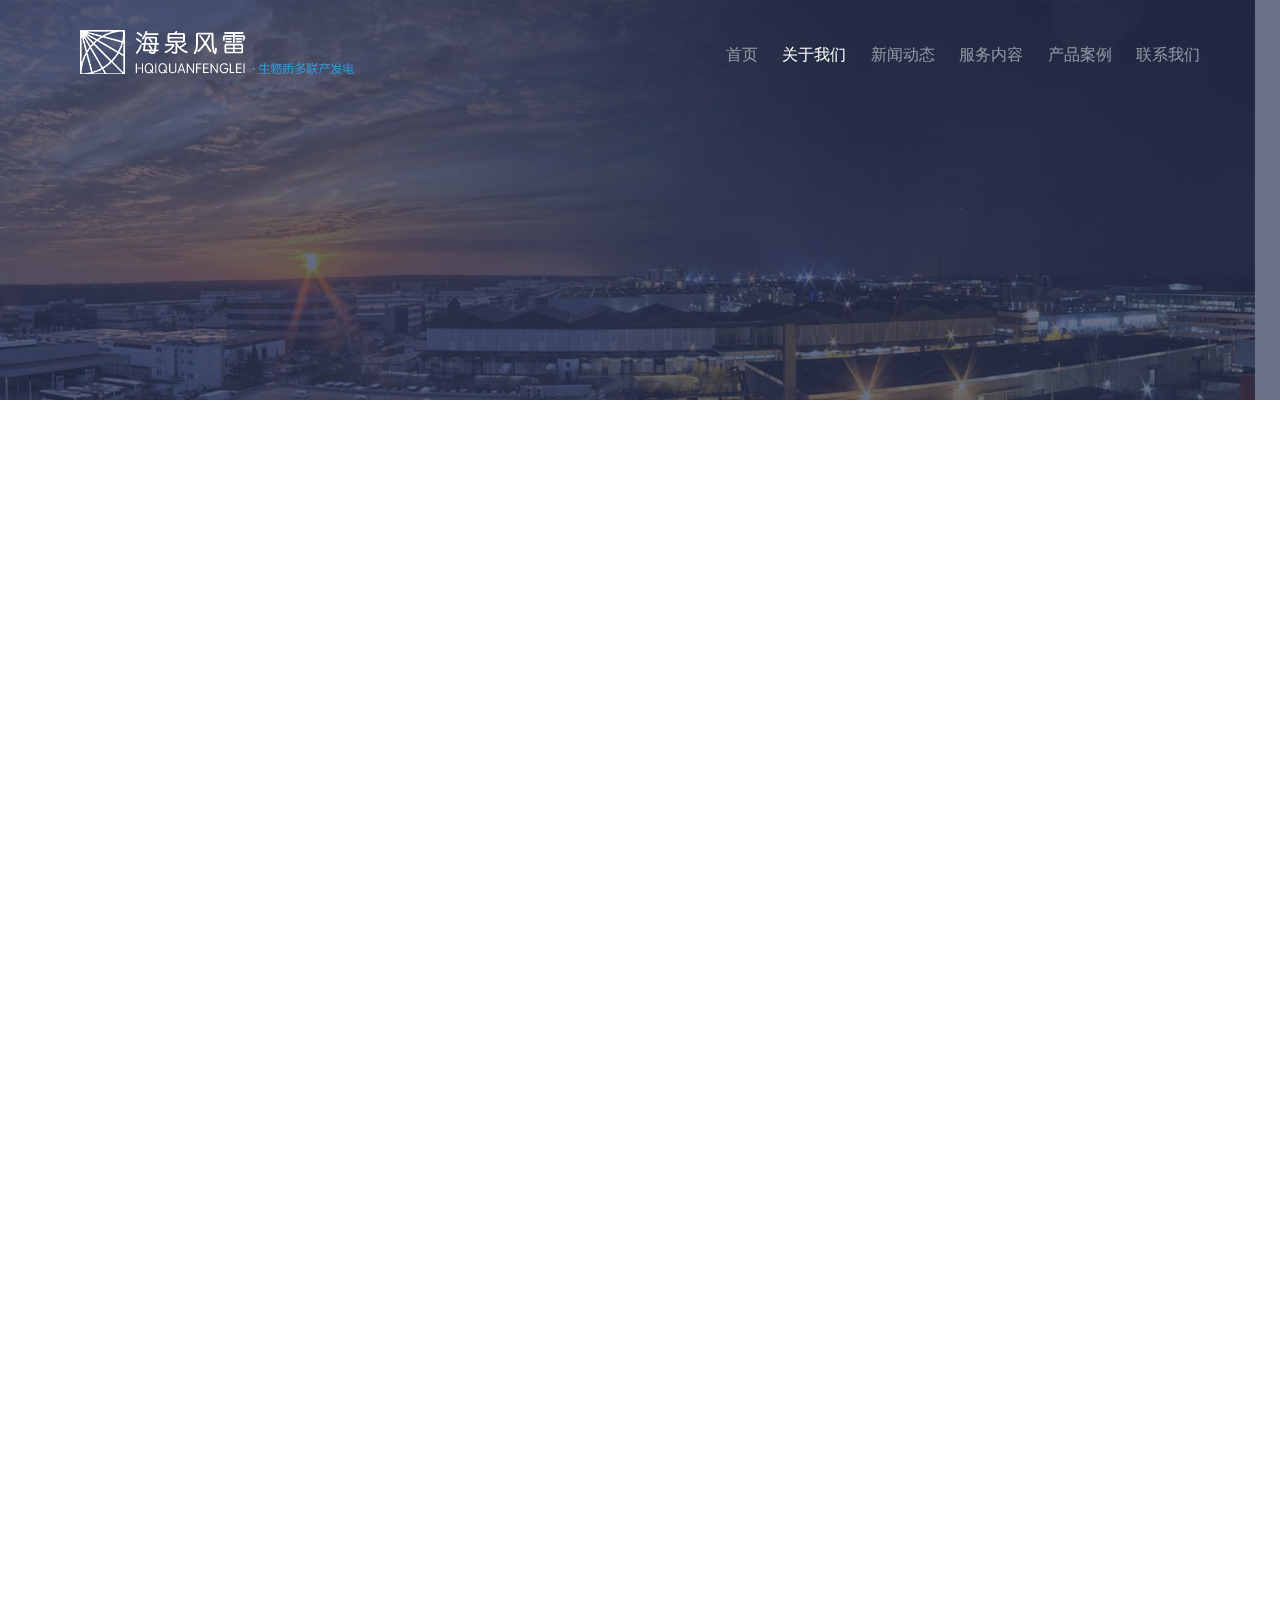
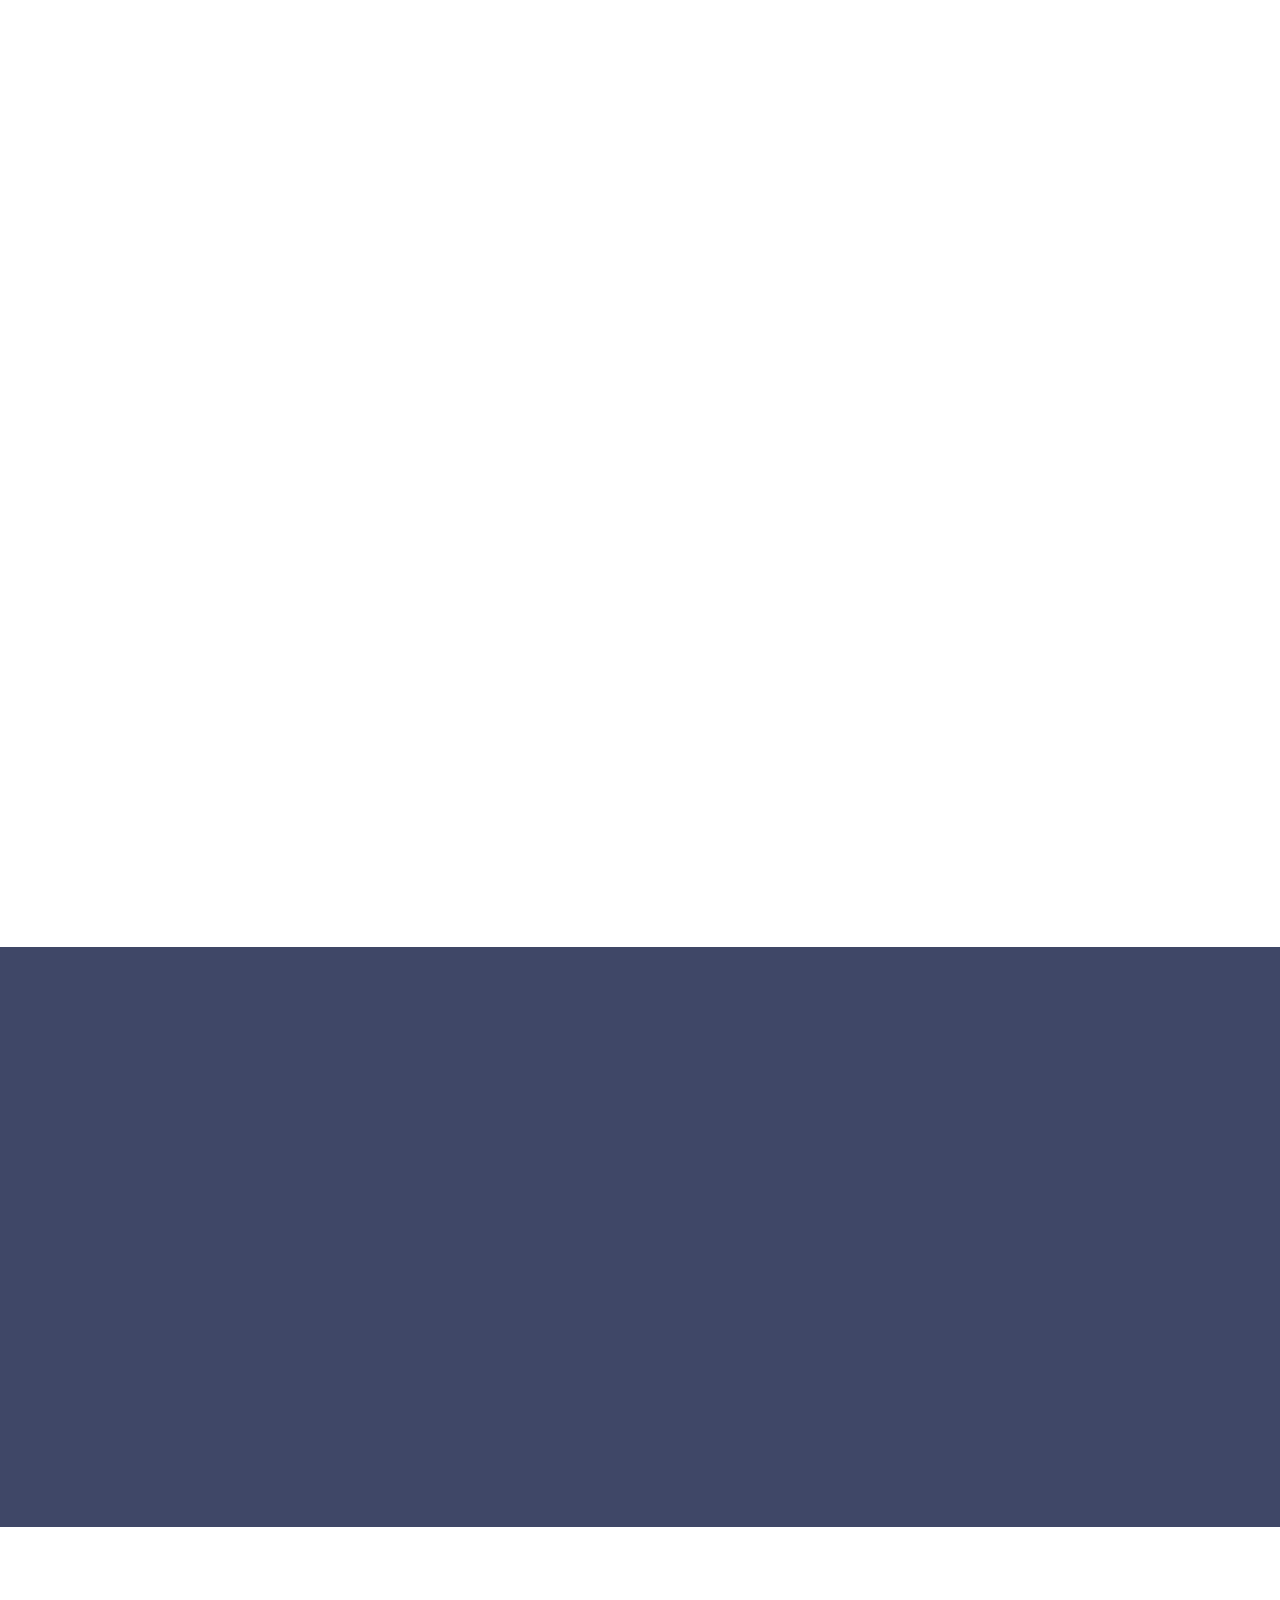
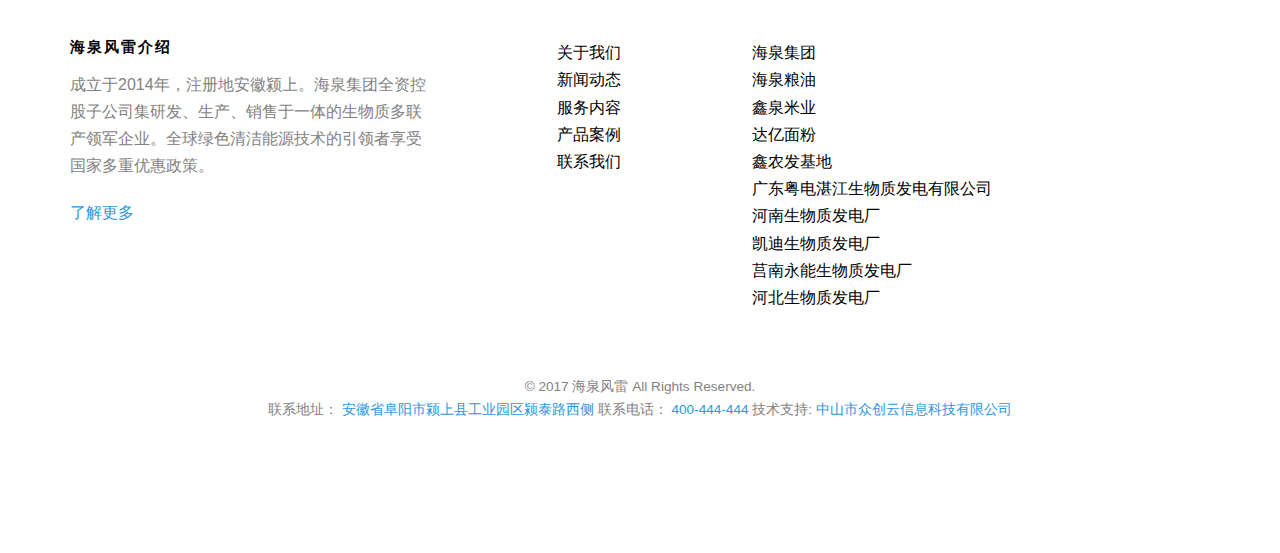
<file: about.html>
<!DOCTYPE HTML>

<html>
	<head>
	<meta charset="utf-8">
	<meta http-equiv="X-UA-Compatible" content="IE=edge">
	<title>海泉风雷新能源发电股份有限公司，一家专注于生物质发电的新能源公司</title>
	<meta name="viewport" content="width=device-width, initial-scale=1">
	<meta name="description" content="海泉风雷新能源发电股份有限公司是由海泉集团全权控股的一家子公司，一家专注于生物质发电的新能源公司" />
	<meta name="keywords" content="海泉风雷，海泉风雷发电，风雷公司，风雷股份有限公司，安徽风雷发电，生物质发电公司，新能源发电公司，海泉集团子公司，海泉集团新能源公司" />
	<!-- Animate.css -->
	<link rel="stylesheet" href="css/animate.css">
	<!-- Icomoon Icon Fonts-->
	<link rel="stylesheet" href="css/icomoon.css">
	<!-- Bootstrap  -->
	<link rel="stylesheet" href="css/bootstrap.css">

	<!-- Magnific Popup -->
	<link rel="stylesheet" href="css/magnific-popup.css">

	<!-- Theme style  -->
	<link rel="stylesheet" href="css/style.css">

	<!-- Modernizr JS -->
	<script src="js/modernizr-2.6.2.min.js"></script>

	<!-- 如果IE浏览器版本等于9,调用ie9.css样式表 -->
	<!--[if IE 9]>
			<script src="js/respond.min.js"></script>
			<link rel="stylesheet" href="css/ie9.css">
 	<![endif]-->

 	<!-- 如果IE浏览器版本小于等于8,调用ie8.css样式表 -->
	<!--[if lte IE 8]>
		<link rel="stylesheet" href="css/ie8.css">
		<div id="ie8-box">
			<div id="ie-tip">你的浏览器版本过低，请使用更高版本的浏览器浏览！</div>
		</div>
	<![endif]-->
	<style>
	.haiquan-nav .logo-img{
	  background: url(images/logo01.png) no-repeat;
	}
	.scrolled .haiquan-nav .logo-img{
	  background: url(images/logo02.png) no-repeat;
	}
	</style>
	</head>
	<body>

	<div class="haiquan-loader"></div>

	<div id="page">
	<nav class="haiquan-nav" role="navigation">
		<div class="container">
			<div class="row">
				<div class="col-xs-8 col-md-4 text-left">
					<div id="haiquan-logo">
					<a href="index.html">
						<div class="logo-img">
						</div>
					</a></div>
				</div>
				<div class="col-xs-8 col-md-8 text-right menu-1">
					<ul>
						<li><a href="index.html">首页</a></li>
						<li class="active"><a href="about.html">关于我们</a></li>
						<li><a href="new.html">新闻动态</a></li>
						<li class="has-dropdown">
							<a href="services.html">服务内容</a>
							<ul class="dropdown">
								<li><a href="#">二级菜单</a></li>
								<li><a href="#">二级菜单</a></li>
								<li><a href="#">二级菜单</a></li>
								<li><a href="#">二级菜单</a></li>
							</ul>
						</li>
						<li><a href="products.html">产品案例</a></li>
						<li><a href="contact.html">联系我们</a></li>
					</ul>
				</div>
			</div>

		</div>
	</nav>

	<header id="haiquan-header" class="haiquan-cover haiquan-cover-sm" role="banner" style="background-image:url(images/img_bg_1.jpg); height: 400px;" data-stellar-background-ratio="0.5">
		<div class="overlay"></div>
		<div id="video-text" class="container">
			<div class="row">
				<div class="col-md-7 text-left">
					<div class="display-t" style="height: 400px">
						<div class="display-tc animate-box" data-animate-effect="fadeInUp" style="height: 400px;">
							<h1 class="mb30">关于我们</h1>
						</div>
					</div>
				</div>
			</div>
		</div>
	</header>



	<div id="haiquan-team">
		<div class="container">
			<div class="row animate-box row-pb-md">
				<div class="col-md-8 col-md-offset-2 text-left haiquan-heading">
					<span>Mature Control Team</span>
					<h2>我们的团队</h2>
					<p>优秀团队的建设离不开完善的体系规则和与时俱进的观念思想,管理培训也是如此。优秀的团队领导者对如何管理团队有一套成熟的运用方式。</p>
				</div>
			</div>
			<div class="row">
				<div class="col-md-4 col-sm-4 animate-box" data-animate-effect="fadeIn">
					<div class="haiquan-staff">
						<img src="images/person1.gif" alt="郭宏兵先生">
						<h3>郭宏兵先生</h3>
						<strong class="role">总裁</strong>
						<p>硕士研究生、高级工程师，有央企、国企、民企等20年丰富的管理经验</p>
					</div>
				</div>
				<div class="col-md-4 col-sm-4 animate-box" data-animate-effect="fadeIn">
					<div class="haiquan-staff">
						<img src="images/person2.gif" alt="郭宏兵先生">
						<h3>李岩先生</h3>
						<strong class="role">总经理</strong>
						<p>工程力学学士、法律研究生学历，政府机关管理工作经历、企业多岗位管理工作经验、较强的项目管理和项目策划能力</p>
					</div>
				</div>
				<div class="col-md-4 col-sm-4 animate-box" data-animate-effect="fadeIn">
					<div class="haiquan-staff">
						<img src="images/person3.gif" alt="郭宏兵先生">
						<h3>刘全先生</h3>
						<strong class="role">财务总监</strong>
						<p>会计师、经济师，23年财务管理工作经验具备现代企业治理和投融分析能力，擅长企业上市业务和企业并购重组业务</p>
					</div>
				</div>
				<div class="col-md-4 col-sm-4 animate-box" data-animate-effect="fadeIn">
					<div class="haiquan-staff">
						<img src="images/person4.gif" alt="郭宏兵先生">
						<h3>郭宏兵先生</h3>
						<strong class="role">总裁</strong>
						<p>硕士研究生、高级工程师，有央企、国企、民企等20年丰富的管理经验</p>
					</div>
				</div>
				<div class="col-md-4 col-sm-4 animate-box" data-animate-effect="fadeIn">
					<div class="haiquan-staff">
						<img src="images/person5.gif" alt="郭宏兵先生">
						<h3>李岩先生</h3>
						<strong class="role">总经理</strong>
						<p>工程力学学士、法律研究生学历，政府机关管理工作经历、企业多岗位管理工作经验、较强的项目管理和项目策划能力</p>
					</div>
				</div>
				<div class="col-md-4 col-sm-4 animate-box" data-animate-effect="fadeIn">
					<div class="haiquan-staff">
						<img src="images/person6.gif" alt="郭宏兵先生">
						<h3>刘全先生</h3>
						<strong class="role">财务总监</strong>
						<p>会计师、经济师，23年财务管理工作经验具备现代企业治理和投融分析能力，擅长企业上市业务和企业并购重组业务</p>
					</div>
				</div>
				<div class="col-md-4 col-sm-4 animate-box" data-animate-effect="fadeIn">
					<div class="haiquan-staff">
						<img src="images/person7.gif" alt="郭宏兵先生">
						<h3>郭宏兵先生</h3>
						<strong class="role">总裁</strong>
						<p>硕士研究生、高级工程师，有央企、国企、民企等20年丰富的管理经验</p>
					</div>
				</div>
				<div class="col-md-4 col-sm-4 animate-box" data-animate-effect="fadeIn">
					<div class="haiquan-staff">
						<img src="images/person8.gif" alt="郭宏兵先生">
						<h3>李岩先生</h3>
						<strong class="role">总经理</strong>
						<p>工程力学学士、法律研究生学历，政府机关管理工作经历、企业多岗位管理工作经验、较强的项目管理和项目策划能力</p>
					</div>
				</div>
				<div class="col-md-4 col-sm-4 animate-box" data-animate-effect="fadeIn">
					<div class="haiquan-staff">
						<img src="images/person9.gif" alt="郭宏兵先生">
						<h3>刘全先生</h3>
						<strong class="role">财务总监</strong>
						<p>会计师、经济师，23年财务管理工作经验具备现代企业治理和投融分析能力，擅长企业上市业务和企业并购重组业务</p>
					</div>
				</div>

				<div class="col-md-4 col-sm-4 animate-box" data-animate-effect="fadeIn">
					<div class="haiquan-staff">
						<img src="images/person10.gif" alt="郭宏兵先生">
						<h3>郭宏兵先生</h3>
						<strong class="role">总裁</strong>
						<p>硕士研究生、高级工程师，有央企、国企、民企等20年丰富的管理经验</p>
					</div>
				</div>
				<div class="col-md-4 col-sm-4 animate-box" data-animate-effect="fadeIn">
					<div class="haiquan-staff">
						<img src="images/person11.gif" alt="郭宏兵先生">
						<h3>李岩先生</h3>
						<strong class="role">总经理</strong>
						<p>工程力学学士、法律研究生学历，政府机关管理工作经历、企业多岗位管理工作经验、较强的项目管理和项目策划能力</p>
					</div>
				</div>
			</div>
		</div>
	</div>

<div id="haiquan-started">
		<div class="container">
			<div class="row animate-box">
				<div class="col-md-8 col-md-offset-2 text-center haiquan-heading">
					<span>About ours introduction</span>
					<h2>海泉风雷企业简介</h2>
					<p>海泉风雷新能源发电股份有限公司于2014年7月23日注册成立，注册资金5000万元，位于安徽省阜阳市颍上县工业园区颍泰路西侧，是一家以生物质气化发电及向电网销售、自用，生物质气化发电技术咨询服务，生物质气化发电运营外包服务，生物质气化发电产生的炭等副产品的综合开发利用的股份有限公司。</p>
					<p><a href="" class="btn btn-primary">了解更多</a></p>
				</div>
			</div>
		</div>
	</div>

	<footer id="haiquan-footer" role="contentinfo">
		<div class="container">
			<div class="row row-pb-md">
				<div class="col-md-4 haiquan-widget ">
					<h3>海泉风雷介绍</h3>
					<p>成立于2014年，注册地安徽颍上。海泉集团全资控股子公司集研发、生产、销售于一体的生物质多联产领军企业。全球绿色清洁能源技术的引领者享受国家多重优惠政策。</p>
					<p><a href="#">了解更多</a></p>
				</div>
				<div class="col-md-2 col-sm-4 col-xs-6 col-md-push-1 ">
					<ul class="haiquan-footer-links">
						<li><a href="#">关于我们</a></li>
						<li><a href="#">新闻动态</a></li>
						<li><a href="#">服务内容</a></li>
						<li><a href="#">产品案例</a></li>
						<li><a href="#">联系我们</a></li>
					</ul>
				</div>

				<div class="col-md-4 col-sm-4 col-xs-6 col-md-push-1 ">
					<ul class="haiquan-footer-links">
						<li class="left"><a href="#">海泉集团</a></li>
						<li class="left"><a href="#">海泉粮油</a></li>
						<li class="left"><a href="#">鑫泉米业</a></li>
						<li class="left"><a href="#">达亿面粉</a></li>
						<li class="left"><a href="#">鑫农发基地</a></li>
						<li class="left"><a href="#">广东粤电湛江生物质发电有限公司</a></li>
						<li class="left"><a href="#">河南生物质发电厂</a></li>
						<li class="left"><a href="#">凯迪生物质发电厂</a></li>
						<li class="left"><a href="#">莒南永能生物质发电厂</a></li>
						<li class="left"><a href="#">河北生物质发电厂</a></li>
					</ul>
				</div>

			</div>

			<div class="row copyright">
				<div class="col-md-12 text-center">
					<p>
						<small class="block">&copy; 2017 海泉风雷 All Rights Reserved.</small>
						<small class="block">联系地址： <a href="" target="_blank" title="安徽省阜阳市颍上县工业园区颍泰路西侧">安徽省阜阳市颍上县工业园区颍泰路西侧</a>   联系电话： <a href="" title="400-444-444" target="_blank">400-444-444</a>   技术支持: <a href="#" target="_blank">中山市众创云信息科技有限公司</a></small>
					</p>
				</div>
			</div>

		</div>
	</footer>
	</div>

	<div class="gototop js-top">
		<a href="#" class="js-gotop"><i class="icon-arrow-up"></i></a>
	</div>

	<!-- jQuery -->
	<script src="js/jquery.min.js"></script>
	<!-- jQuery Easing -->
	<script src="js/jquery.easing.1.3.js"></script>
	<!-- Bootstrap -->
	<script src="js/bootstrap.min.js"></script>
	<!-- Waypoints -->
	<script src="js/jquery.waypoints.min.js"></script>
	<!-- countTo -->
	<script src="js/jquery.countTo.js"></script>
	<!-- Magnific Popup -->
	<script src="js/jquery.magnific-popup.min.js"></script>
	<script src="js/magnific-popup-options.js"></script>
	<!-- Stellar -->
	<script src="js/jquery.stellar.min.js"></script>
	<!-- Main -->
	<script src="js/main.js"></script>

	</body>
</html>
</file>
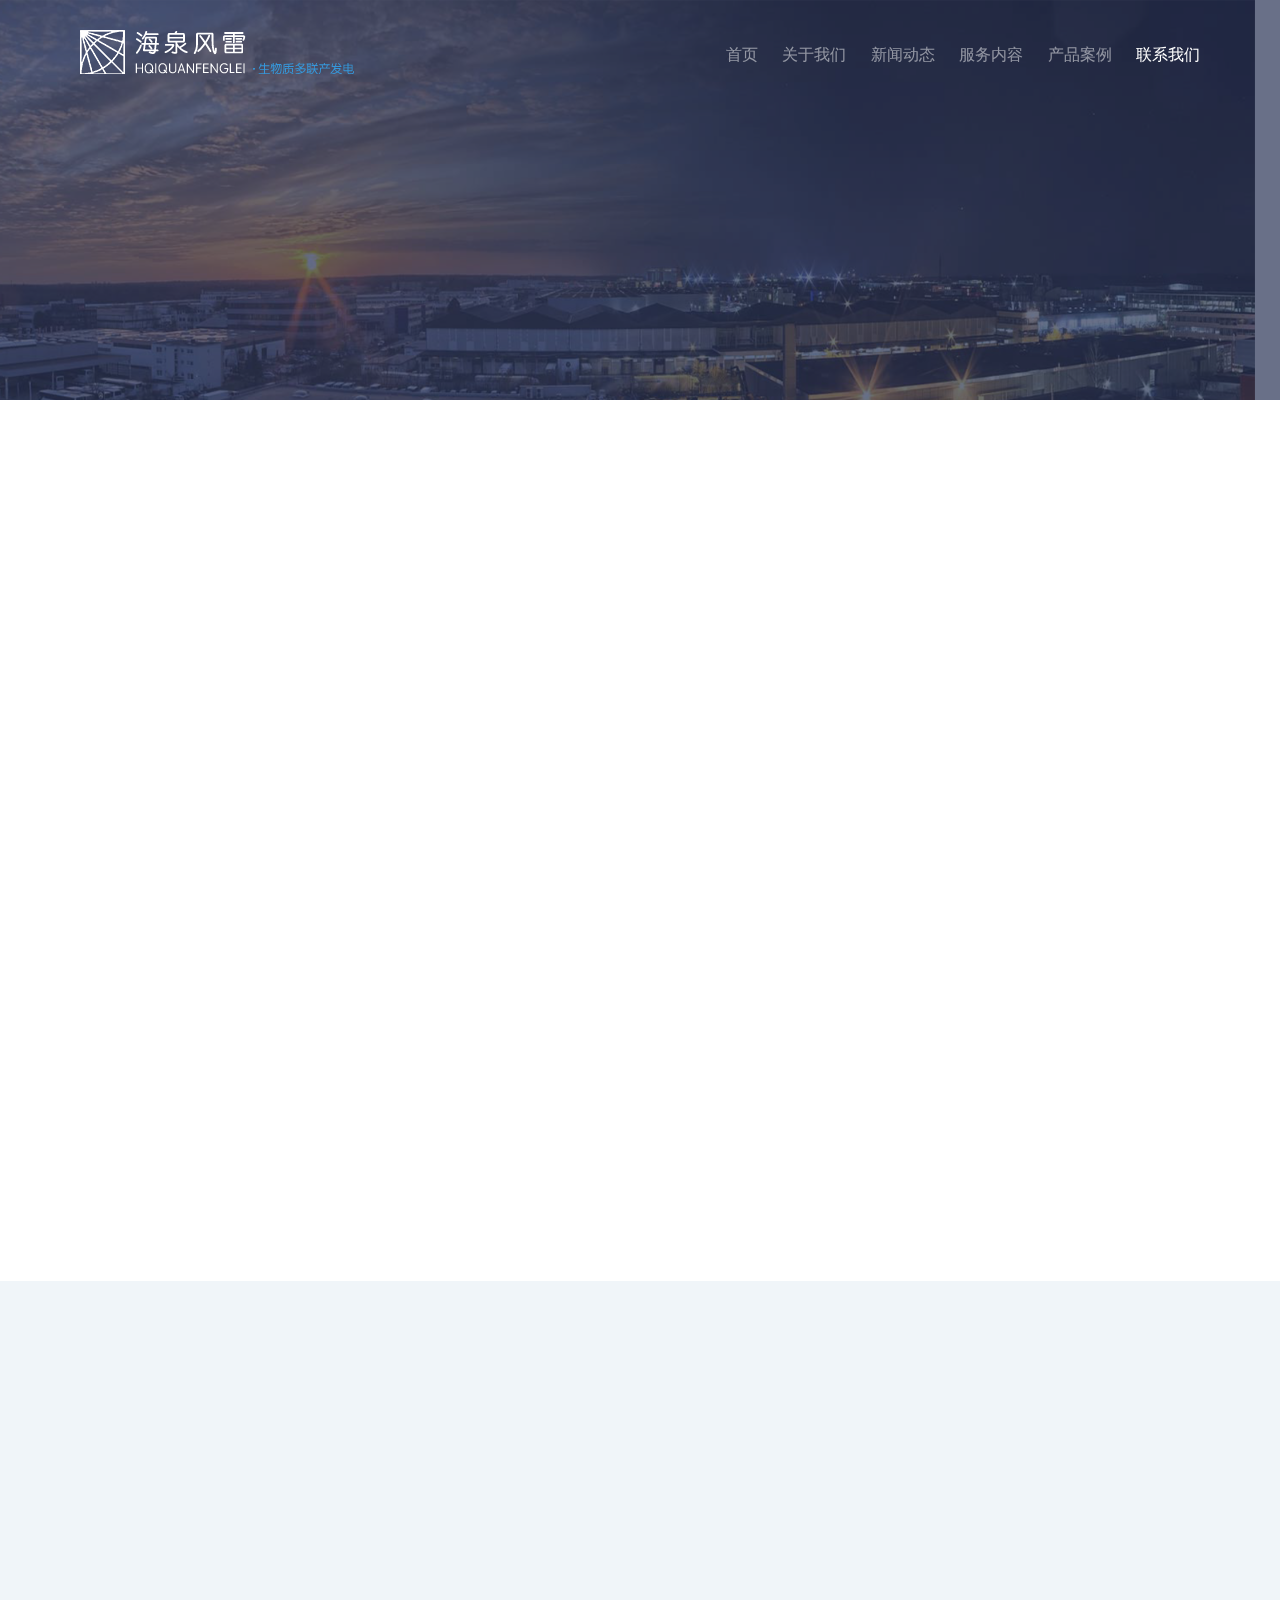
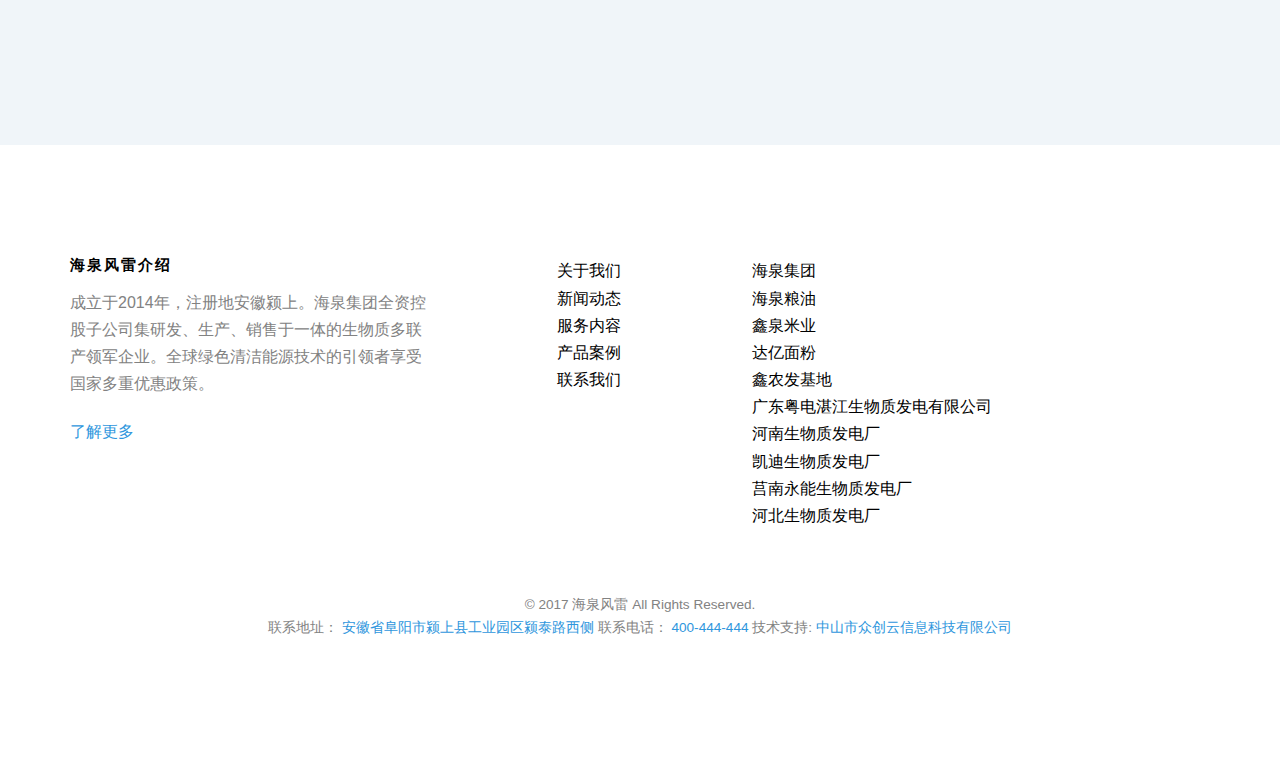
<file: contact.html>
<!DOCTYPE HTML>

<html>
	<head>
	<meta charset="utf-8">
	<meta http-equiv="X-UA-Compatible" content="IE=edge">
	<title>海泉风雷新能源发电股份有限公司，一家专注于生物质发电的新能源公司</title>
	<meta name="viewport" content="width=device-width, initial-scale=1">
	<meta name="description" content="海泉风雷新能源发电股份有限公司是由海泉集团全权控股的一家子公司，一家专注于生物质发电的新能源公司" />
	<meta name="keywords" content="海泉风雷，海泉风雷发电，风雷公司，风雷股份有限公司，安徽风雷发电，生物质发电公司，新能源发电公司，海泉集团子公司，海泉集团新能源公司" />
	<!-- Animate.css -->
	<link rel="stylesheet" href="css/animate.css">
	<!-- Icomoon Icon Fonts-->
	<link rel="stylesheet" href="css/icomoon.css">
	<!-- Bootstrap  -->
	<link rel="stylesheet" href="css/bootstrap.css">

	<!-- Magnific Popup -->
	<link rel="stylesheet" href="css/magnific-popup.css">

	<!-- Theme style  -->
	<link rel="stylesheet" href="css/style.css">

	<!-- Modernizr JS -->
	<script src="js/modernizr-2.6.2.min.js"></script>

   <!-- 如果IE浏览器版本等于9,调用ie9.css样式表 -->
  <!--[if IE 9]>
      <script src="js/respond.min.js"></script>
      <link rel="stylesheet" href="css/ie9.css">
  <![endif]-->

  <!-- 如果IE浏览器版本小于等于8,调用ie8.css样式表 -->
  <!--[if lte IE 8]>
    <link rel="stylesheet" href="css/ie8.css">
    <div id="ie8-box">
      <div id="ie-tip">你的浏览器版本过低，请使用更高版本的浏览器浏览！</div>
    </div>
  <![endif]-->
  <style>
  .haiquan-nav .logo-img{
    background: url(images/logo01.png) no-repeat;
  }
  .scrolled .haiquan-nav .logo-img{
    background: url(images/logo02.png) no-repeat;
  }
  </style>
	</head>
	<body>

	<div class="haiquan-loader"></div>

	<div id="page">
	<nav class="haiquan-nav" role="navigation">
		<div class="container">
			<div class="row">
				<div class="col-xs-8 col-md-4 text-left">
          <div id="haiquan-logo">
          <a href="index.html">
            <div class="logo-img">
            </div>
          </a></div>
        </div>
        <div class="col-xs-8 col-md-8 text-right menu-1">
					<ul>
						<li><a href="index.html">首页</a></li>
						<li><a href="about.html">关于我们</a></li>
						<li><a href="new.html">新闻动态</a></li>
						<li class="has-dropdown">
							<a href="services.html">服务内容</a>
							<ul class="dropdown">
								<li><a href="#">二级菜单</a></li>
								<li><a href="#">二级菜单</a></li>
								<li><a href="#">二级菜单</a></li>
								<li><a href="#">二级菜单</a></li>
							</ul>
						</li>
						<li><a href="products.html">产品案例</a></li>
						<li class="active"><a href="contact.html">联系我们</a></li>
					</ul>
				</div>
			</div>

		</div>
	</nav>

	<header id="haiquan-header" class="haiquan-cover haiquan-cover-sm" role="banner" style="background-image:url(images/img_bg_1.jpg);height: 400px;" data-stellar-background-ratio="0.5">
		<div class="overlay"></div>
		<div id="video-text" class="container">
			<div class="row">
				<div class="col-md-7 text-left">
					<div class="display-t" style="height: 400px;">
						<div class="display-tc animate-box" data-animate-effect="fadeInUp" style="height: 400px;">
							<h1 class="mb30">联系我们</h1>
						</div>
					</div>
				</div>
			</div>
		</div>
	</header>



	<div id="haiquan-contact" >
		<div class="container">
			<div class="row">
				<div class="col-md-5 col-md-push-1 animate-box">

					<div class="haiquan-contact-info">
						<h3>联系信息</h3>
						<ul>
							<li class="address">安徽省阜阳市颍上县<br>工业园区颍泰路西侧</li>
							<li class="phone"><a href="tel://400-400-400">400-400-400</a></li>
							<li class="email"><a href="mailto:admin@hqfenglei.com">admin@hqfenglei.com</a></li>
							<li class="url"><a href="http://www.hqfenglei.com">www.hqfenglei.com</a></li>
						</ul>
					</div>

				</div>
				<div class="col-md-6 animate-box">
					<h3>发表留言</h3>
					<form action="#">
						<div class="row form-group">
							<div class="col-md-12">
								<label for="fname">您的称呼</label>
								<input type="text" id="fname" class="form-control" placeholder="输入我们对你的称呼">
							</div>
						</div>

						<div class="row form-group">
							<div class="col-md-12">
								<label for="phone">联系电话</label>
								<input type="text" id="phone" class="form-control" placeholder="输入我们联系您的邮箱">
							</div>
						</div>

						<div class="row form-group">
							<div class="col-md-12">
								<label for="message">留言内容</label>
								<textarea name="message" id="message" cols="30" rows="10" class="form-control" placeholder="输入您这次留言的内容"></textarea>
							</div>
						</div>
						<div class="form-group">
							<input type="submit" value="发表留言" class="btn btn-lg btn-primary">
						</div>

					</form>
				</div>
			</div>

		</div>
	</div>

	<div id="" class="haiquan-bg-section">
		<div class="container">
			<div class="row animate-box">
				<div class="col-md-12 text-center haiquan-heading" style="padding-top: 2em">
					<!--百度地图容器-->
  				<div style="width:100%;height:400px;" id="dituContent"></div>
				</div>
			</div>
		</div>
	</div>

	<footer id="haiquan-footer" role="contentinfo">
		<div class="container">
			<div class="row row-pb-md">
				<div class="col-md-4 haiquan-widget ">
					<h3>海泉风雷介绍</h3>
					<p>成立于2014年，注册地安徽颍上。海泉集团全资控股子公司集研发、生产、销售于一体的生物质多联产领军企业。全球绿色清洁能源技术的引领者享受国家多重优惠政策。</p>
					<p><a href="#">了解更多</a></p>
				</div>
				<div class="col-md-2 col-sm-4 col-xs-6 col-md-push-1 ">
					<ul class="haiquan-footer-links">
						<li><a href="#">关于我们</a></li>
						<li><a href="#">新闻动态</a></li>
						<li><a href="#">服务内容</a></li>
						<li><a href="#">产品案例</a></li>
						<li><a href="#">联系我们</a></li>
					</ul>
				</div>

				<div class="col-md-4 col-sm-4 col-xs-6 col-md-push-1 ">
          <ul class="haiquan-footer-links">
            <li class="left"><a href="#">海泉集团</a></li>
            <li class="left"><a href="#">海泉粮油</a></li>
            <li class="left"><a href="#">鑫泉米业</a></li>
            <li class="left"><a href="#">达亿面粉</a></li>
            <li class="left"><a href="#">鑫农发基地</a></li>
            <li class="left"><a href="#">广东粤电湛江生物质发电有限公司</a></li>
            <li class="left"><a href="#">河南生物质发电厂</a></li>
            <li class="left"><a href="#">凯迪生物质发电厂</a></li>
            <li class="left"><a href="#">莒南永能生物质发电厂</a></li>
            <li class="left"><a href="#">河北生物质发电厂</a></li>
          </ul>
        </div>
			</div>

			<div class="row copyright">
				<div class="col-md-12 text-center">
					<p>
						<small class="block">&copy; 2017 海泉风雷 All Rights Reserved.</small>
						<small class="block">联系地址： <a href="" target="_blank" title="安徽省阜阳市颍上县工业园区颍泰路西侧">安徽省阜阳市颍上县工业园区颍泰路西侧</a>   联系电话： <a href="" title="400-444-444" target="_blank">400-444-444</a>   技术支持: <a href="#" target="_blank">中山市众创云信息科技有限公司</a></small>
					</p>
				</div>
			</div>

		</div>
	</footer>

	</div>

	<div class="gototop js-top">
		<a href="#" class="js-gotop"><i class="icon-arrow-up"></i></a>
	</div>

	<!-- jQuery -->
	<script src="js/jquery.min.js"></script>
	<!-- jQuery Easing -->
	<script src="js/jquery.easing.1.3.js"></script>
	<!-- Bootstrap -->
	<script src="js/bootstrap.min.js"></script>
	<!-- Waypoints -->
	<script src="js/jquery.waypoints.min.js"></script>
	<!-- countTo -->
	<script src="js/jquery.countTo.js"></script>
	<!-- Magnific Popup -->
	<script src="js/jquery.magnific-popup.min.js"></script>
	<script src="js/magnific-popup-options.js"></script>
	<!-- Stellar -->
	<script src="js/jquery.stellar.min.js"></script>
	<!-- Main -->
	<script src="js/main.js"></script>

<!-- map -->
<script type="text/javascript" src="http://api.map.baidu.com/api?key=&v=1.1&services=true"></script>
<script type="text/javascript">
    //创建和初始化地图函数：
    function initMap(){
        createMap();//创建地图
        setMapEvent();//设置地图事件
        addMapControl();//向地图添加控件
        addMarker();//向地图中添加marker
    }

    //创建地图函数：
    function createMap(){
        var map = new BMap.Map("dituContent");//在百度地图容器中创建一个地图
        var point = new BMap.Point(116.315435,32.66009);//定义一个中心点坐标
        map.centerAndZoom(point,18);//设定地图的中心点和坐标并将地图显示在地图容器中
        window.map = map;//将map变量存储在全局
    }

    //地图事件设置函数：
    function setMapEvent(){
        map.enableDragging();//启用地图拖拽事件，默认启用(可不写)
        map.enableScrollWheelZoom();//启用地图滚轮放大缩小
        map.enableDoubleClickZoom();//启用鼠标双击放大，默认启用(可不写)
        map.enableKeyboard();//启用键盘上下左右键移动地图
    }

    //地图控件添加函数：
    function addMapControl(){
        //向地图中添加缩放控件
  var ctrl_nav = new BMap.NavigationControl({anchor:BMAP_ANCHOR_TOP_RIGHT,type:BMAP_NAVIGATION_CONTROL_SMALL});
  map.addControl(ctrl_nav);
        //向地图中添加缩略图控件
  var ctrl_ove = new BMap.OverviewMapControl({anchor:BMAP_ANCHOR_BOTTOM_RIGHT,isOpen:1});
  map.addControl(ctrl_ove);
        //向地图中添加比例尺控件
  var ctrl_sca = new BMap.ScaleControl({anchor:BMAP_ANCHOR_BOTTOM_LEFT});
  map.addControl(ctrl_sca);
    }

    //标注点数组
    var markerArr = [{title:"海泉风雷新能源股份有限公司",content:"成立于2014年，注册地安徽颍上。<br/>海泉集团全资控股子公司集研发、生产、<br/>销售于一体的生物质多联产领军企业。",point:"116.315233|32.660295",isOpen:1,icon:{w:75,h:34,l:0,t:0,x:6,lb:5}}
     ];
    //创建marker
    function addMarker(){
        for(var i=0;i<markerArr.length;i++){
            var json = markerArr[i];
            var p0 = json.point.split("|")[0];
            var p1 = json.point.split("|")[1];
            var point = new BMap.Point(p0,p1);
      var iconImg = createIcon(json.icon);
            var marker = new BMap.Marker(point,{icon:iconImg});
      var iw = createInfoWindow(i);
      var label = new BMap.Label(json.title,{"offset":new BMap.Size(json.icon.lb-json.icon.x+10,-20)});
      marker.setLabel(label);
            map.addOverlay(marker);
            label.setStyle({
                        borderColor:"#808080",
                        color:"#333",
                        cursor:"pointer"
            });

      (function(){
        var index = i;
        var _iw = createInfoWindow(i);
        var _marker = marker;
        _marker.addEventListener("click",function(){
            this.openInfoWindow(_iw);
          });
          _iw.addEventListener("open",function(){
            _marker.getLabel().hide();
          })
          _iw.addEventListener("close",function(){
            _marker.getLabel().show();
          })
        label.addEventListener("click",function(){
            _marker.openInfoWindow(_iw);
          })
        if(!!json.isOpen){
          label.hide();
          _marker.openInfoWindow(_iw);
        }
      })()
        }
    }
    //创建InfoWindow
    function createInfoWindow(i){
        var json = markerArr[i];
        var iw = new BMap.InfoWindow("<b class='iw_poi_title' title='" + json.title + "'>" + json.title + "</b><div class='iw_poi_content'>"+json.content+"</div>");
        return iw;
    }
    //创建一个Icon
    function createIcon(json){
        var icon = new BMap.Icon("http://api.map.baidu.com/lbsapi/creatmap/images/wxp_nav_l_7_1.gif", new BMap.Size(json.w,json.h),{imageOffset: new BMap.Size(-json.l,-json.t),infoWindowOffset:new BMap.Size(json.lb+5,1),offset:new BMap.Size(json.x,json.h)})
        return icon;
    }
    initMap();//创建和初始化地图
</script>

	</body>
</html>
</file>
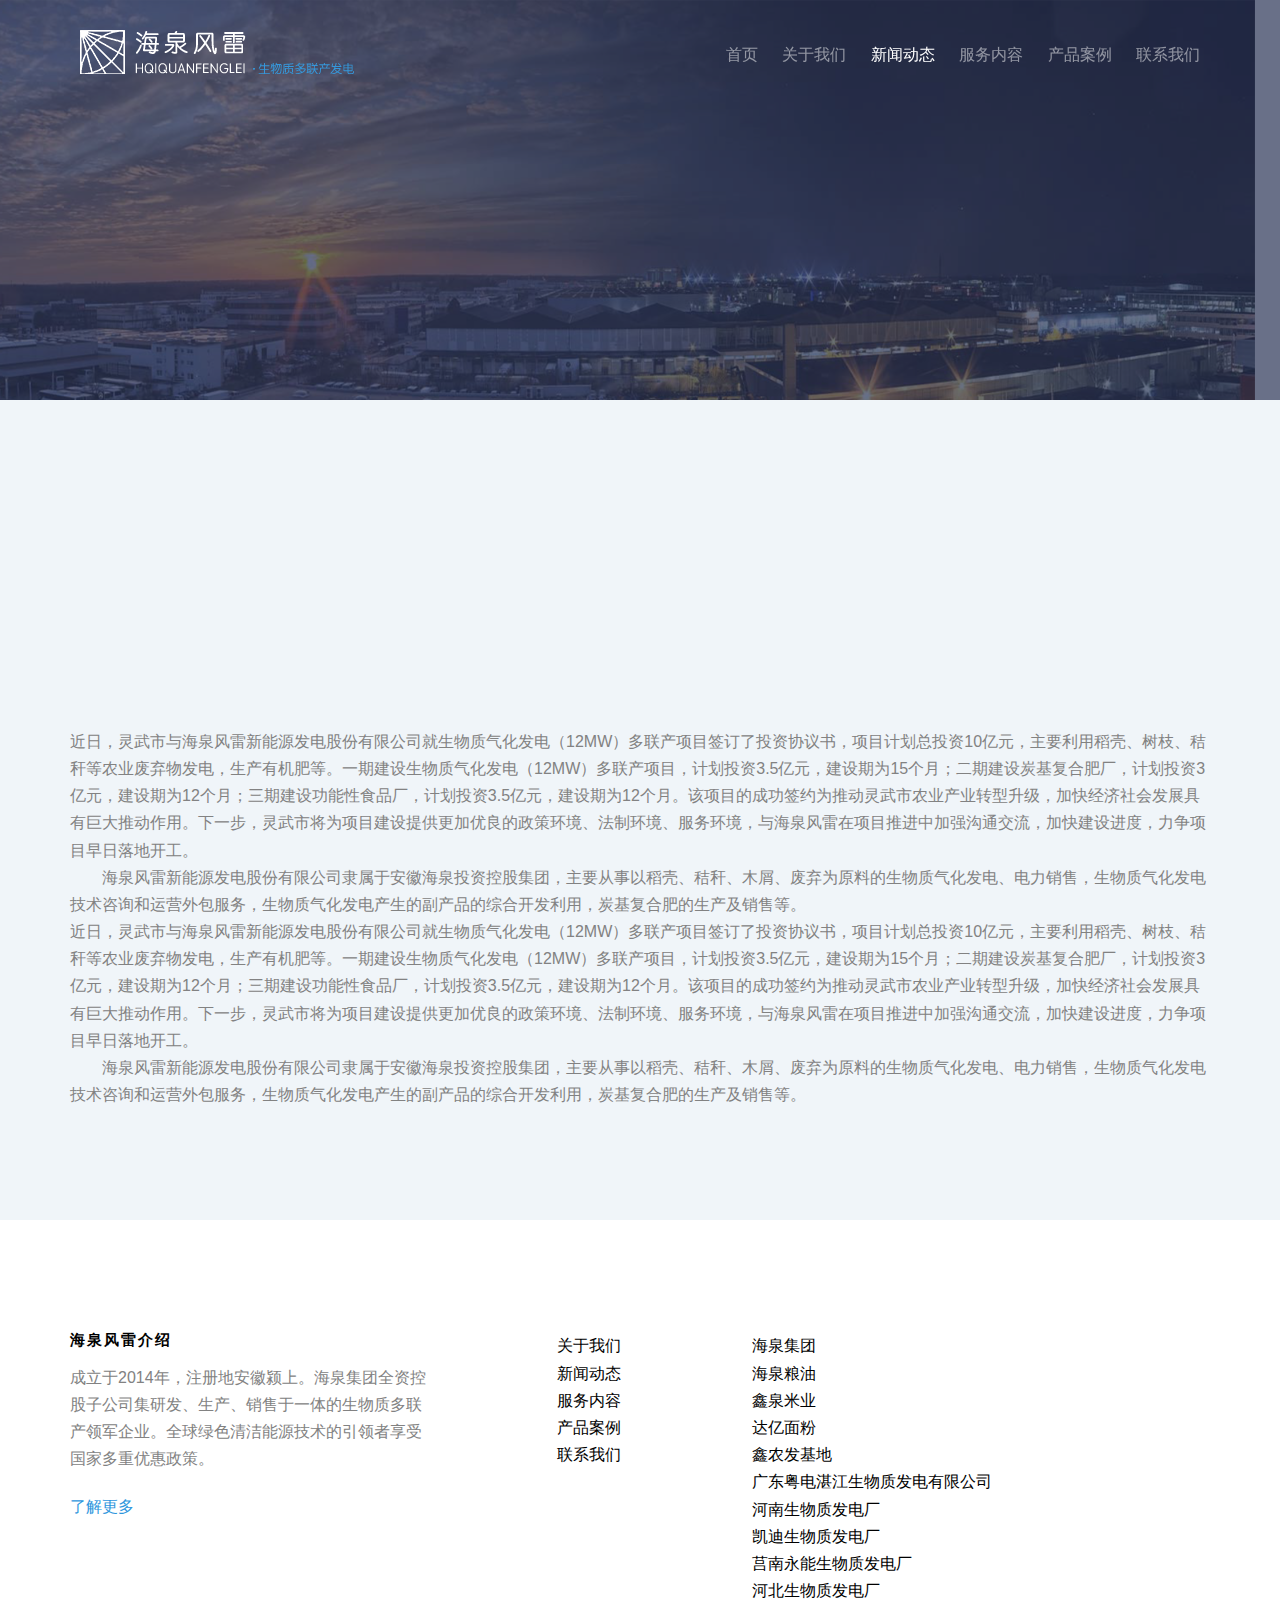
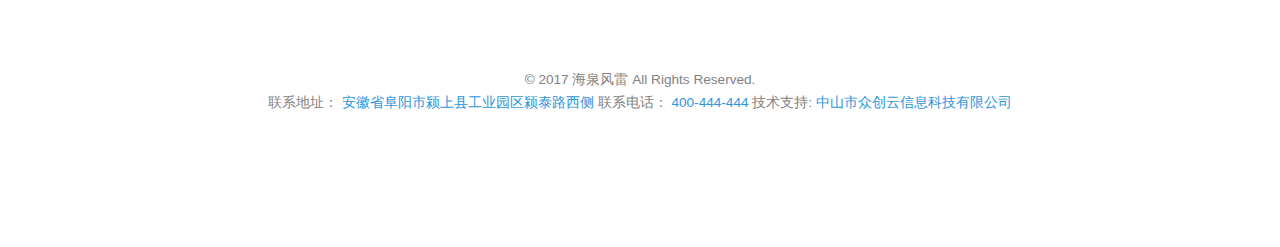
<file: new-info.html>
<!DOCTYPE HTML>

<html>
  <head>
  <meta charset="utf-8">
  <meta http-equiv="X-UA-Compatible" content="IE=edge">
  <title>海泉风雷新能源发电股份有限公司，一家专注于生物质发电的新能源公司</title>
  <meta name="viewport" content="width=device-width, initial-scale=1">
  <meta name="description" content="海泉风雷新能源发电股份有限公司是由海泉集团全权控股的一家子公司，一家专注于生物质发电的新能源公司" />
  <meta name="keywords" content="海泉风雷，海泉风雷发电，风雷公司，风雷股份有限公司，安徽风雷发电，生物质发电公司，新能源发电公司，海泉集团子公司，海泉集团新能源公司" />
  <!-- Animate.css -->
  <link rel="stylesheet" href="css/animate.css">
  <!-- Icomoon Icon Fonts-->
  <link rel="stylesheet" href="css/icomoon.css">
  <!-- Bootstrap  -->
  <link rel="stylesheet" href="css/bootstrap.css">

  <!-- Magnific Popup -->
  <link rel="stylesheet" href="css/magnific-popup.css">

  <!-- Theme style  -->
  <link rel="stylesheet" href="css/style.css">

  <!-- Modernizr JS -->
  <script src="js/modernizr-2.6.2.min.js"></script>

  <!-- 如果IE浏览器版本等于9,调用ie9.css样式表 -->
  <!--[if IE 9]>
      <script src="js/respond.min.js"></script>
      <link rel="stylesheet" href="css/ie9.css">
  <![endif]-->

  <!-- 如果IE浏览器版本小于等于8,调用ie8.css样式表 -->
  <!--[if lte IE 8]>
    <link rel="stylesheet" href="css/ie8.css">
    <div id="ie8-box">
      <div id="ie-tip">你的浏览器版本过低，请使用更高版本的浏览器浏览！</div>
    </div>
  <![endif]-->
  <style>
  .haiquan-nav .logo-img{
    background: url(images/logo01.png) no-repeat;
  }
  .scrolled .haiquan-nav .logo-img{
    background: url(images/logo02.png) no-repeat;
  }
  </style>
  </head>
  <body>

  <div class="haiquan-loader"></div>

  <div id="page">
  <nav class="haiquan-nav" role="navigation">
    <div class="container">
      <div class="row">
        <div class="col-xs-8 col-md-4 text-left">
          <div id="haiquan-logo">
          <a href="index.html">
            <div class="logo-img">
            </div>
          </a></div>
        </div>
        <div class="col-xs-8 col-md-8 text-right menu-1">
          <ul>
            <li><a href="index.html">首页</a></li>
            <li><a href="about.html">关于我们</a></li>
            <li class="active"><a href="new.html">新闻动态</a></li>
            <li class="has-dropdown">
              <a href="services.html">服务内容</a>
              <ul class="dropdown">
                <li><a href="#">二级菜单</a></li>
                <li><a href="#">二级菜单</a></li>
                <li><a href="#">二级菜单</a></li>
                <li><a href="#">二级菜单</a></li>
              </ul>
            </li>
            <li><a href="products.html">产品案例</a></li>
            <li><a href="contact.html">联系我们</a></li>
          </ul>
        </div>
      </div>

    </div>
  </nav>

  <header id="haiquan-header" class="haiquan-cover haiquan-cover-sm" role="banner" style="background-image:url(images/img_bg_1.jpg);height: 400px;" data-stellar-background-ratio="0.5">
    <div class="overlay"></div>
    <div id="video-text" class="container">
      <div class="row">
        <div class="col-md-7 text-left">
          <div class="display-t" style="height: 400px;">
            <div class="display-tc animate-box" data-animate-effect="fadeInUp" style="height: 400px;">
              <h1 class="mb30">新闻动态</h1>
            </div>
          </div>
        </div>
      </div>
    </div>
  </header>



  <div id="haiquan-new" class="haiquan-bg-section">
    <div class="container">
      <div class="row animate-box row-pb-md" data-animate-effect="fadeInUp">
        <div class="col-md-8 col-md-offset-2 text-left haiquan-heading">
          <h3>灵武市与海泉风雷新能源发电股份有限公司就生物质气化发电（12MW）多联产项目签订了投资协议书</h3>
          <p>作者：海泉集团  时间：2017-02-28</p>
        </div>
      </div>
      <div class="row new-info-box">
        <div class="col-md-12">
            近日，灵武市与海泉风雷新能源发电股份有限公司就生物质气化发电（12MW）多联产项目签订了投资协议书，项目计划总投资10亿元，主要利用稻壳、树枝、秸秆等农业废弃物发电，生产有机肥等。一期建设生物质气化发电（12MW）多联产项目，计划投资3.5亿元，建设期为15个月；二期建设炭基复合肥厂，计划投资3亿元，建设期为12个月；三期建设功能性食品厂，计划投资3.5亿元，建设期为12个月。该项目的成功签约为推动灵武市农业产业转型升级，加快经济社会发展具有巨大推动作用。下一步，灵武市将为项目建设提供更加优良的政策环境、法制环境、服务环境，与海泉风雷在项目推进中加强沟通交流，加快建设进度，力争项目早日落地开工。
            <br>
          　　海泉风雷新能源发电股份有限公司隶属于安徽海泉投资控股集团，主要从事以稻壳、秸秆、木屑、废弃为原料的生物质气化发电、电力销售，生物质气化发电技术咨询和运营外包服务，生物质气化发电产生的副产品的综合开发利用，炭基复合肥的生产及销售等。<br>
              近日，灵武市与海泉风雷新能源发电股份有限公司就生物质气化发电（12MW）多联产项目签订了投资协议书，项目计划总投资10亿元，主要利用稻壳、树枝、秸秆等农业废弃物发电，生产有机肥等。一期建设生物质气化发电（12MW）多联产项目，计划投资3.5亿元，建设期为15个月；二期建设炭基复合肥厂，计划投资3亿元，建设期为12个月；三期建设功能性食品厂，计划投资3.5亿元，建设期为12个月。该项目的成功签约为推动灵武市农业产业转型升级，加快经济社会发展具有巨大推动作用。下一步，灵武市将为项目建设提供更加优良的政策环境、法制环境、服务环境，与海泉风雷在项目推进中加强沟通交流，加快建设进度，力争项目早日落地开工。<br>
          　　海泉风雷新能源发电股份有限公司隶属于安徽海泉投资控股集团，主要从事以稻壳、秸秆、木屑、废弃为原料的生物质气化发电、电力销售，生物质气化发电技术咨询和运营外包服务，生物质气化发电产生的副产品的综合开发利用，炭基复合肥的生产及销售等。<br>
        </div>
      </div>
    </div>
  </div>



  <footer id="haiquan-footer" role="contentinfo">
    <div class="container">
      <div class="row row-pb-md">
        <div class="col-md-4 haiquan-widget ">
          <h3>海泉风雷介绍</h3>
          <p>成立于2014年，注册地安徽颍上。海泉集团全资控股子公司集研发、生产、销售于一体的生物质多联产领军企业。全球绿色清洁能源技术的引领者享受国家多重优惠政策。</p>
          <p><a href="#">了解更多</a></p>
        </div>
        <div class="col-md-2 col-sm-4 col-xs-6 col-md-push-1 ">
          <ul class="haiquan-footer-links">
            <li><a href="#">关于我们</a></li>
            <li><a href="#">新闻动态</a></li>
            <li><a href="#">服务内容</a></li>
            <li><a href="#">产品案例</a></li>
            <li><a href="#">联系我们</a></li>
          </ul>
        </div>

        <div class="col-md-4 col-sm-4 col-xs-6 col-md-push-1 ">
          <ul class="haiquan-footer-links">
            <li class="left"><a href="#">海泉集团</a></li>
            <li class="left"><a href="#">海泉粮油</a></li>
            <li class="left"><a href="#">鑫泉米业</a></li>
            <li class="left"><a href="#">达亿面粉</a></li>
            <li class="left"><a href="#">鑫农发基地</a></li>
            <li class="left"><a href="#">广东粤电湛江生物质发电有限公司</a></li>
            <li class="left"><a href="#">河南生物质发电厂</a></li>
            <li class="left"><a href="#">凯迪生物质发电厂</a></li>
            <li class="left"><a href="#">莒南永能生物质发电厂</a></li>
            <li class="left"><a href="#">河北生物质发电厂</a></li>
          </ul>
        </div>

      </div>

      <div class="row copyright">
        <div class="col-md-12 text-center">
          <p>
            <small class="block">&copy; 2017 海泉风雷 All Rights Reserved.</small>
            <small class="block">联系地址： <a href="" target="_blank" title="安徽省阜阳市颍上县工业园区颍泰路西侧">安徽省阜阳市颍上县工业园区颍泰路西侧</a>   联系电话： <a href="" title="400-444-444" target="_blank">400-444-444</a>   技术支持: <a href="#" target="_blank">中山市众创云信息科技有限公司</a></small>
          </p>
        </div>
      </div>

    </div>
  </footer>
  </div>

  <div class="gototop js-top">
    <a href="#" class="js-gotop"><i class="icon-arrow-up"></i></a>
  </div>

  <!-- jQuery -->
  <script src="js/jquery.min.js"></script>
  <!-- jQuery Easing -->
  <script src="js/jquery.easing.1.3.js"></script>
  <!-- Bootstrap -->
  <script src="js/bootstrap.min.js"></script>
  <!-- Waypoints -->
  <script src="js/jquery.waypoints.min.js"></script>
  <!-- countTo -->
  <script src="js/jquery.countTo.js"></script>
  <!-- Magnific Popup -->
  <script src="js/jquery.magnific-popup.min.js"></script>
  <script src="js/magnific-popup-options.js"></script>
  <!-- Stellar -->
  <script src="js/jquery.stellar.min.js"></script>
  <!-- Main -->
  <script src="js/main.js"></script>

  </body>
</html>
</file>
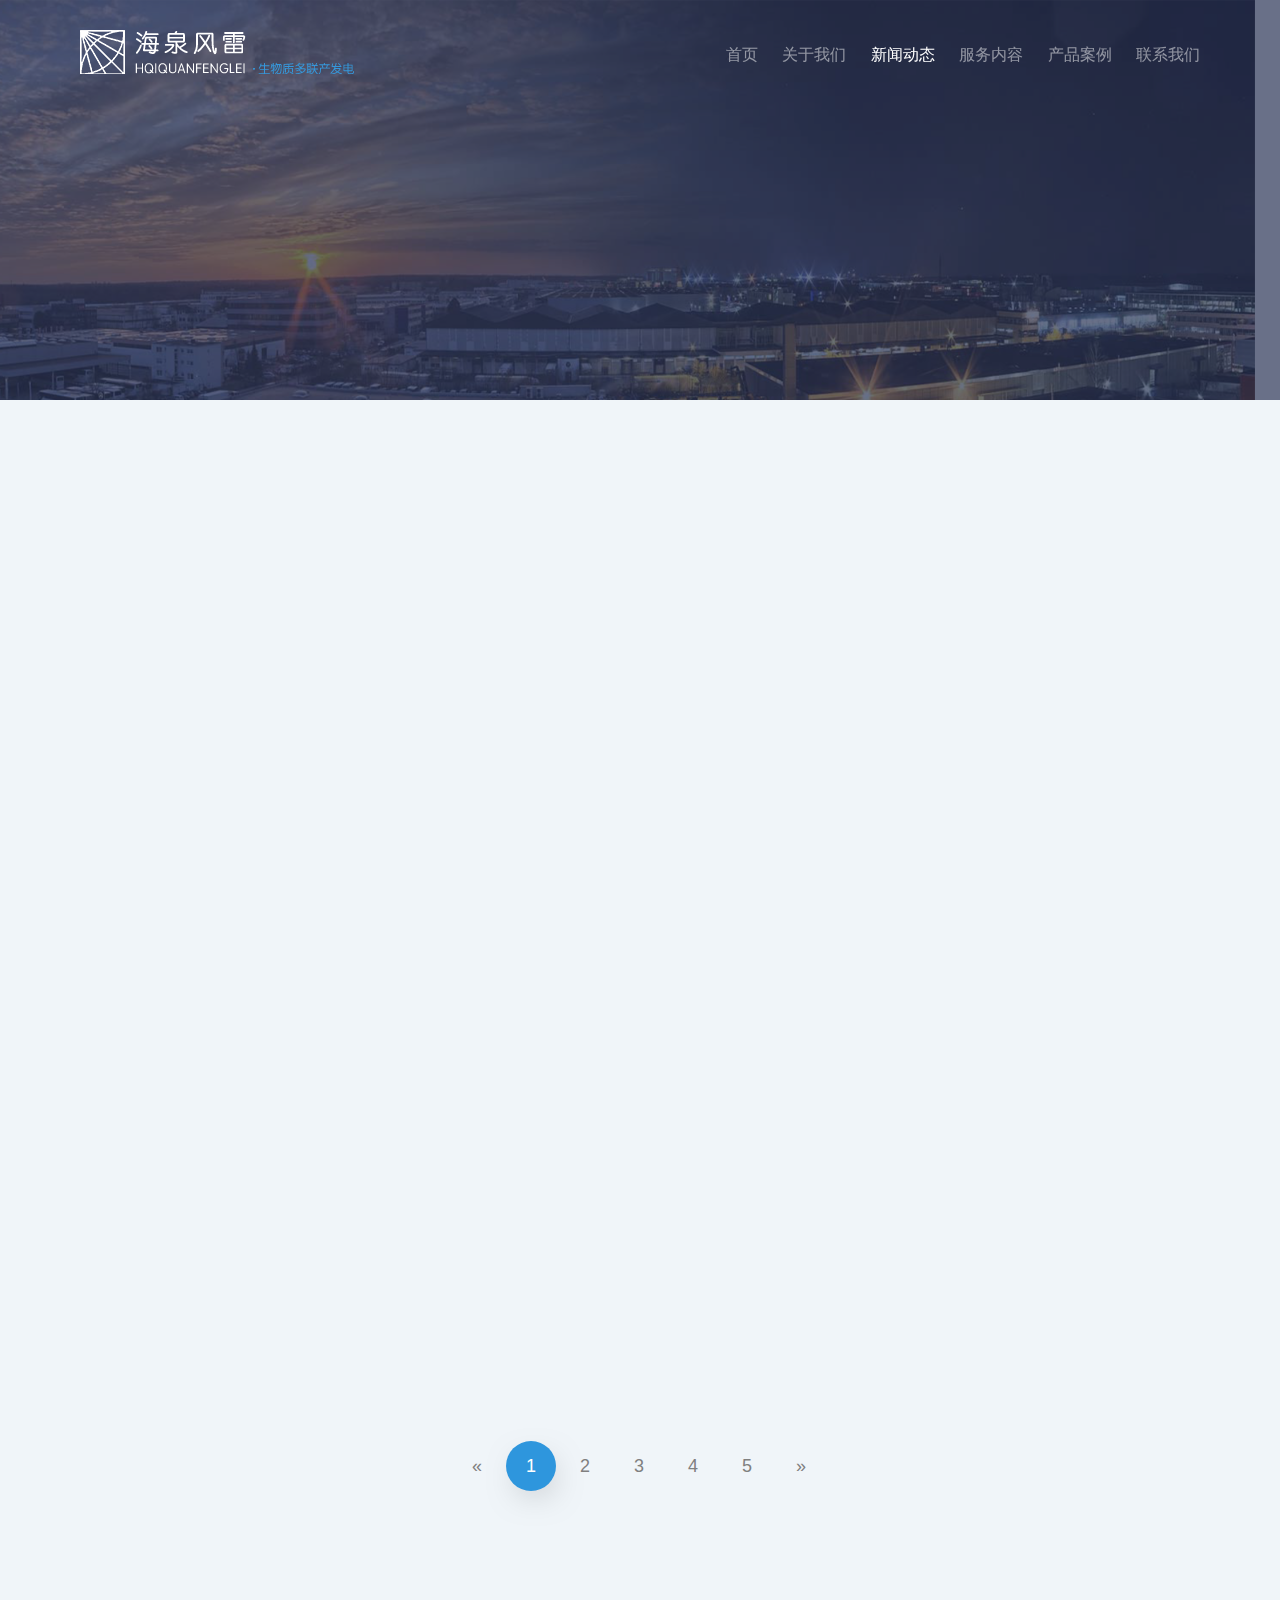
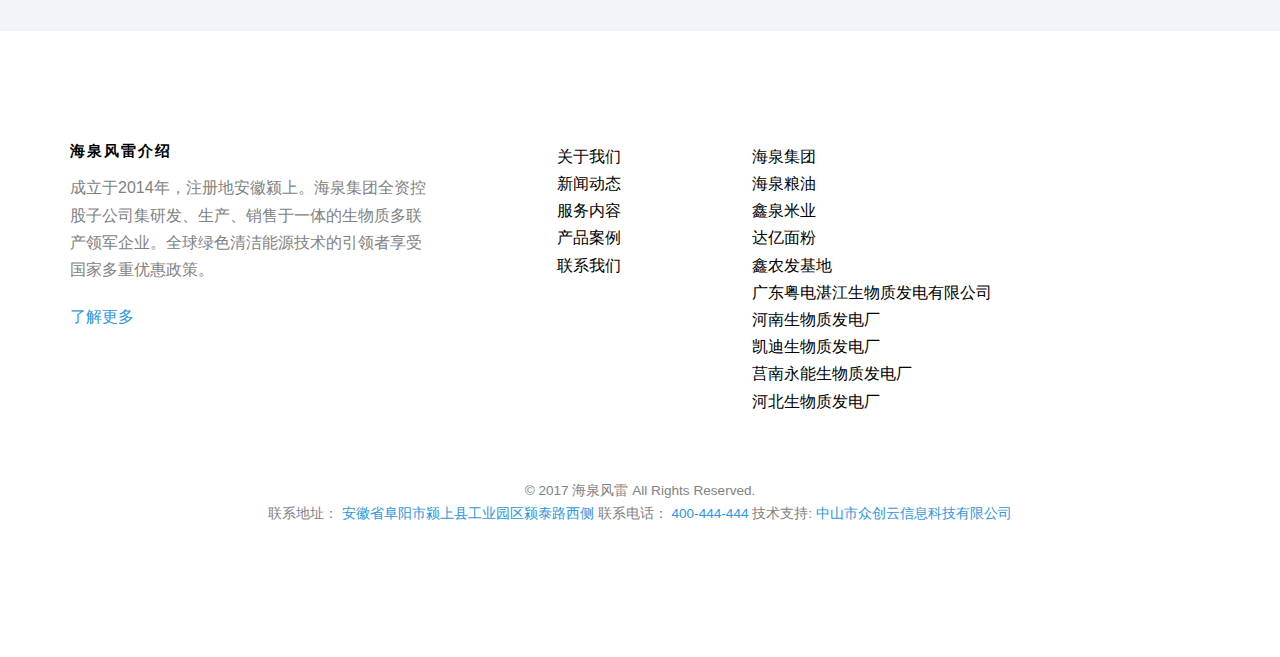
<file: new.html>
<!DOCTYPE HTML>

<html>
	<head>
	<meta charset="utf-8">
	<meta http-equiv="X-UA-Compatible" content="IE=edge">
	<title>海泉风雷新能源发电股份有限公司，一家专注于生物质发电的新能源公司</title>
	<meta name="viewport" content="width=device-width, initial-scale=1">
	<meta name="description" content="海泉风雷新能源发电股份有限公司是由海泉集团全权控股的一家子公司，一家专注于生物质发电的新能源公司" />
	<meta name="keywords" content="海泉风雷，海泉风雷发电，风雷公司，风雷股份有限公司，安徽风雷发电，生物质发电公司，新能源发电公司，海泉集团子公司，海泉集团新能源公司" />
	<!-- Animate.css -->
	<link rel="stylesheet" href="css/animate.css">
	<!-- Icomoon Icon Fonts-->
	<link rel="stylesheet" href="css/icomoon.css">
	<!-- Bootstrap  -->
	<link rel="stylesheet" href="css/bootstrap.css">

	<!-- Magnific Popup -->
	<link rel="stylesheet" href="css/magnific-popup.css">

	<!-- Theme style  -->
	<link rel="stylesheet" href="css/style.css">

	<!-- Modernizr JS -->
	<script src="js/modernizr-2.6.2.min.js"></script>

	<!-- 如果IE浏览器版本等于9,调用ie9.css样式表 -->
	<!--[if IE 9]>
			<script src="js/respond.min.js"></script>
			<link rel="stylesheet" href="css/ie9.css">
 	<![endif]-->

 	<!-- 如果IE浏览器版本小于等于8,调用ie8.css样式表 -->
	<!--[if lte IE 8]>
		<link rel="stylesheet" href="css/ie8.css">
		<div id="ie8-box">
			<div id="ie-tip">你的浏览器版本过低，请使用更高版本的浏览器浏览！</div>
		</div>
	<![endif]-->
	<style>
	.haiquan-nav .logo-img{
	  background: url(images/logo01.png) no-repeat;
	}
	.scrolled .haiquan-nav .logo-img{
	  background: url(images/logo02.png) no-repeat;
	}
	</style>
	</head>
	<body>

	<div class="haiquan-loader"></div>

	<div id="page">
	<nav class="haiquan-nav" role="navigation">
		<div class="container">
			<div class="row">
				<div class="col-xs-8 col-md-4 text-left">
					<div id="haiquan-logo">
					<a href="index.html">
						<div class="logo-img">
						</div>
					</a></div>
				</div>
				<div class="col-xs-8 col-md-8 text-right menu-1">
					<ul>
						<li><a href="index.html">首页</a></li>
						<li><a href="about.html">关于我们</a></li>
						<li class="active"><a href="new.html">新闻动态</a></li>
						<li class="has-dropdown">
							<a href="services.html">服务内容</a>
							<ul class="dropdown">
								<li><a href="#">二级菜单</a></li>
								<li><a href="#">二级菜单</a></li>
								<li><a href="#">二级菜单</a></li>
								<li><a href="#">二级菜单</a></li>
							</ul>
						</li>
						<li><a href="products.html">产品案例</a></li>
						<li><a href="contact.html">联系我们</a></li>
					</ul>
				</div>
			</div>

		</div>
	</nav>

	<header id="haiquan-header" class="haiquan-cover haiquan-cover-sm" role="banner" style="background-image:url(images/img_bg_1.jpg);height: 400px;" data-stellar-background-ratio="0.5">
		<div class="overlay"></div>
		<div id="video-text" class="container">
			<div class="row">
				<div class="col-md-7 text-left">
					<div class="display-t" style="height: 400px;">
						<div class="display-tc animate-box" data-animate-effect="fadeInUp" style="height: 400px;">
							<h1 class="mb30">新闻动态</h1>
						</div>
					</div>
				</div>
			</div>
		</div>
	</header>



	<div id="haiquan-new" class="haiquan-bg-section">
		<div class="container">
			<div class="row animate-box row-pb-md" data-animate-effect="fadeInUp">
				<div class="col-md-8 col-md-offset-2 text-left haiquan-heading">
					<span>Fenglei News Tendency</span>
					<h2>风雷新闻动态</h2>
					<p>新闻是启迪人们思想的最好的工具它提高人们的素质，使之成为有理智有道德的社会之人。</p>
				</div>
			</div>
			<div class="row">
				<div class="col-md-4 col-sm-6 animate-box" data-animate-effect="fadeInUp">
					<div class="haiquan-post">
						<span class="haiquan-date">2017-02-28</span>
						<h3><a href="new-info.html">灵武市与安徽海泉风雷公司签约10亿元项目</a></h3>
						<p>近日，灵武市与海泉风雷新能源发电股份有限公司就生物质气化发电（12MW）多联产项目签订了投资协议书，项目计划总投资10亿元，主要利用稻壳、树枝、秸秆等农业废弃物发电，生产有机肥等。</p>
					</div>
				</div>
				<div class="col-md-4 col-sm-6 animate-box" data-animate-effect="fadeInUp">
					<div class="haiquan-post">
						<span class="haiquan-date">2017-02-28</span>
						<h3><a href="new-info.html">海泉风雷将作为BBS 2017生物质发电论坛协办单位出席活动</a></h3>
						<p>BBS生物质论坛自举办以来，一直秉承着国际化、专业化、品牌化的高标准，为生物质行业打造一个零距离的交流平台，随着BBS 2016 四月份在北京圆满落幕，已成功举办四届了，获得行业内人士的广泛好评。</p>
					</div>
				</div>
				<div class="clearfix visible-sm-block"></div>

				<div class="col-md-4 col-sm-6 animate-box" data-animate-effect="fadeInUp">
					<div class="haiquan-post">
						<span class="haiquan-date">2017-02-28</span>
						<h3><a href="new-info.html">灵武市与安徽海泉风雷公司签约10亿元项目</a></h3>
						<p>近日，灵武市与海泉风雷新能源发电股份有限公司就生物质气化发电（12MW）多联产项目签订了投资协议书，项目计划总投资10亿元，主要利用稻壳、树枝、秸秆等农业废弃物发电，生产有机肥等。</p>
					</div>
				</div>

				<div class="clearfix visible-md-block"></div>

				<div class="col-md-4 col-sm-6 animate-box" data-animate-effect="fadeInUp">
					<div class="haiquan-post">
						<span class="haiquan-date">2017-02-28</span>
						<h3><a href="new-info.html">政协副主席陈莉参加安徽海泉风雷发电项目奠基仪式</a></h3>
						<p>3月26日上午，安徽海泉风雷发电项目奠基仪式在颍上经济开发区举行。阜阳市政协副主席李进，颍上县委常委、副县长马建，颍上县政协副主席陈莉，经开区管委会副主任姜士贵以及海泉集团董事长李振华等</p>
					</div>
				</div>

				<div class="clearfix visible-sm-block"></div>

				<div class="col-md-4 col-sm-6 animate-box" data-animate-effect="fadeInUp">
					<div class="haiquan-post">
						<span class="haiquan-date">2017-02-28</span>
						<h3><a href="new-info.html">政协副主席陈莉参加安徽海泉风雷发电项目奠基仪式</a></h3>
						<p>3月26日上午，安徽海泉风雷发电项目奠基仪式在颍上经济开发区举行。阜阳市政协副主席李进，颍上县委常委、副县长马建，颍上县政协副主席陈莉，经开区管委会副主任姜士贵以及海泉集团董事长李振华等</p>
					</div>
				</div>

				<div class="col-md-4 col-sm-6 animate-box" data-animate-effect="fadeInUp">
					<div class="haiquan-post">
						<span class="haiquan-date">2017-02-28</span>
						<h3><a href="#">政协副主席陈莉参加安徽海泉风雷发电项目奠基仪式</a></h3>
						<p>3月26日上午，安徽海泉风雷发电项目奠基仪式在颍上经济开发区举行。阜阳市政协副主席李进，颍上县委常委、副县长马建，颍上县政协副主席陈莉，经开区管委会副主任姜士贵以及海泉集团董事长李振华等</p>
					</div>
				</div>

				<div class="clearfix visible-md-block"></div>

				<div class="col-md-12 text-center">
					<nav aria-label="Page navigation">
					  <ul class="pagination">
					    <li>
					      <a href="#" aria-label="Previous">
					        <span aria-hidden="true">«</span>
					      </a>
					    </li>
					    <li class="active"><a href="#">1</a></li>
					    <li><a href="#">2</a></li>
					    <li><a href="#">3</a></li>
					    <li><a href="#">4</a></li>
					    <li><a href="#">5</a></li>
					    <li>
					      <a href="#" aria-label="Next">
					        <span aria-hidden="true">»</span>
					      </a>
					    </li>
					  </ul>
					</nav>
				</div>

			</div>

		</div>
	</div>



	<footer id="haiquan-footer" role="contentinfo">
		<div class="container">
			<div class="row row-pb-md">
				<div class="col-md-4 haiquan-widget ">
					<h3>海泉风雷介绍</h3>
					<p>成立于2014年，注册地安徽颍上。海泉集团全资控股子公司集研发、生产、销售于一体的生物质多联产领军企业。全球绿色清洁能源技术的引领者享受国家多重优惠政策。</p>
					<p><a href="#">了解更多</a></p>
				</div>
				<div class="col-md-2 col-sm-4 col-xs-6 col-md-push-1 ">
					<ul class="haiquan-footer-links">
						<li><a href="#">关于我们</a></li>
						<li><a href="#">新闻动态</a></li>
						<li><a href="#">服务内容</a></li>
						<li><a href="#">产品案例</a></li>
						<li><a href="#">联系我们</a></li>
					</ul>
				</div>

				<div class="col-md-4 col-sm-4 col-xs-6 col-md-push-1 ">
					<ul class="haiquan-footer-links">
						<li class="left"><a href="#">海泉集团</a></li>
						<li class="left"><a href="#">海泉粮油</a></li>
						<li class="left"><a href="#">鑫泉米业</a></li>
						<li class="left"><a href="#">达亿面粉</a></li>
						<li class="left"><a href="#">鑫农发基地</a></li>
						<li class="left"><a href="#">广东粤电湛江生物质发电有限公司</a></li>
						<li class="left"><a href="#">河南生物质发电厂</a></li>
						<li class="left"><a href="#">凯迪生物质发电厂</a></li>
						<li class="left"><a href="#">莒南永能生物质发电厂</a></li>
						<li class="left"><a href="#">河北生物质发电厂</a></li>
					</ul>
				</div>

			</div>

			<div class="row copyright">
				<div class="col-md-12 text-center">
					<p>
						<small class="block">&copy; 2017 海泉风雷 All Rights Reserved.</small>
						<small class="block">联系地址： <a href="" target="_blank" title="安徽省阜阳市颍上县工业园区颍泰路西侧">安徽省阜阳市颍上县工业园区颍泰路西侧</a>   联系电话： <a href="" title="400-444-444" target="_blank">400-444-444</a>   技术支持: <a href="#" target="_blank">中山市众创云信息科技有限公司</a></small>
					</p>
				</div>
			</div>

		</div>
	</footer>
	</div>

	<div class="gototop js-top">
		<a href="#" class="js-gotop"><i class="icon-arrow-up"></i></a>
	</div>

	<!-- jQuery -->
	<script src="js/jquery.min.js"></script>
	<!-- jQuery Easing -->
	<script src="js/jquery.easing.1.3.js"></script>
	<!-- Bootstrap -->
	<script src="js/bootstrap.min.js"></script>
	<!-- Waypoints -->
	<script src="js/jquery.waypoints.min.js"></script>
	<!-- countTo -->
	<script src="js/jquery.countTo.js"></script>
	<!-- Magnific Popup -->
	<script src="js/jquery.magnific-popup.min.js"></script>
	<script src="js/magnific-popup-options.js"></script>
	<!-- Stellar -->
	<script src="js/jquery.stellar.min.js"></script>
	<!-- Main -->
	<script src="js/main.js"></script>

	</body>
</html>
</file>
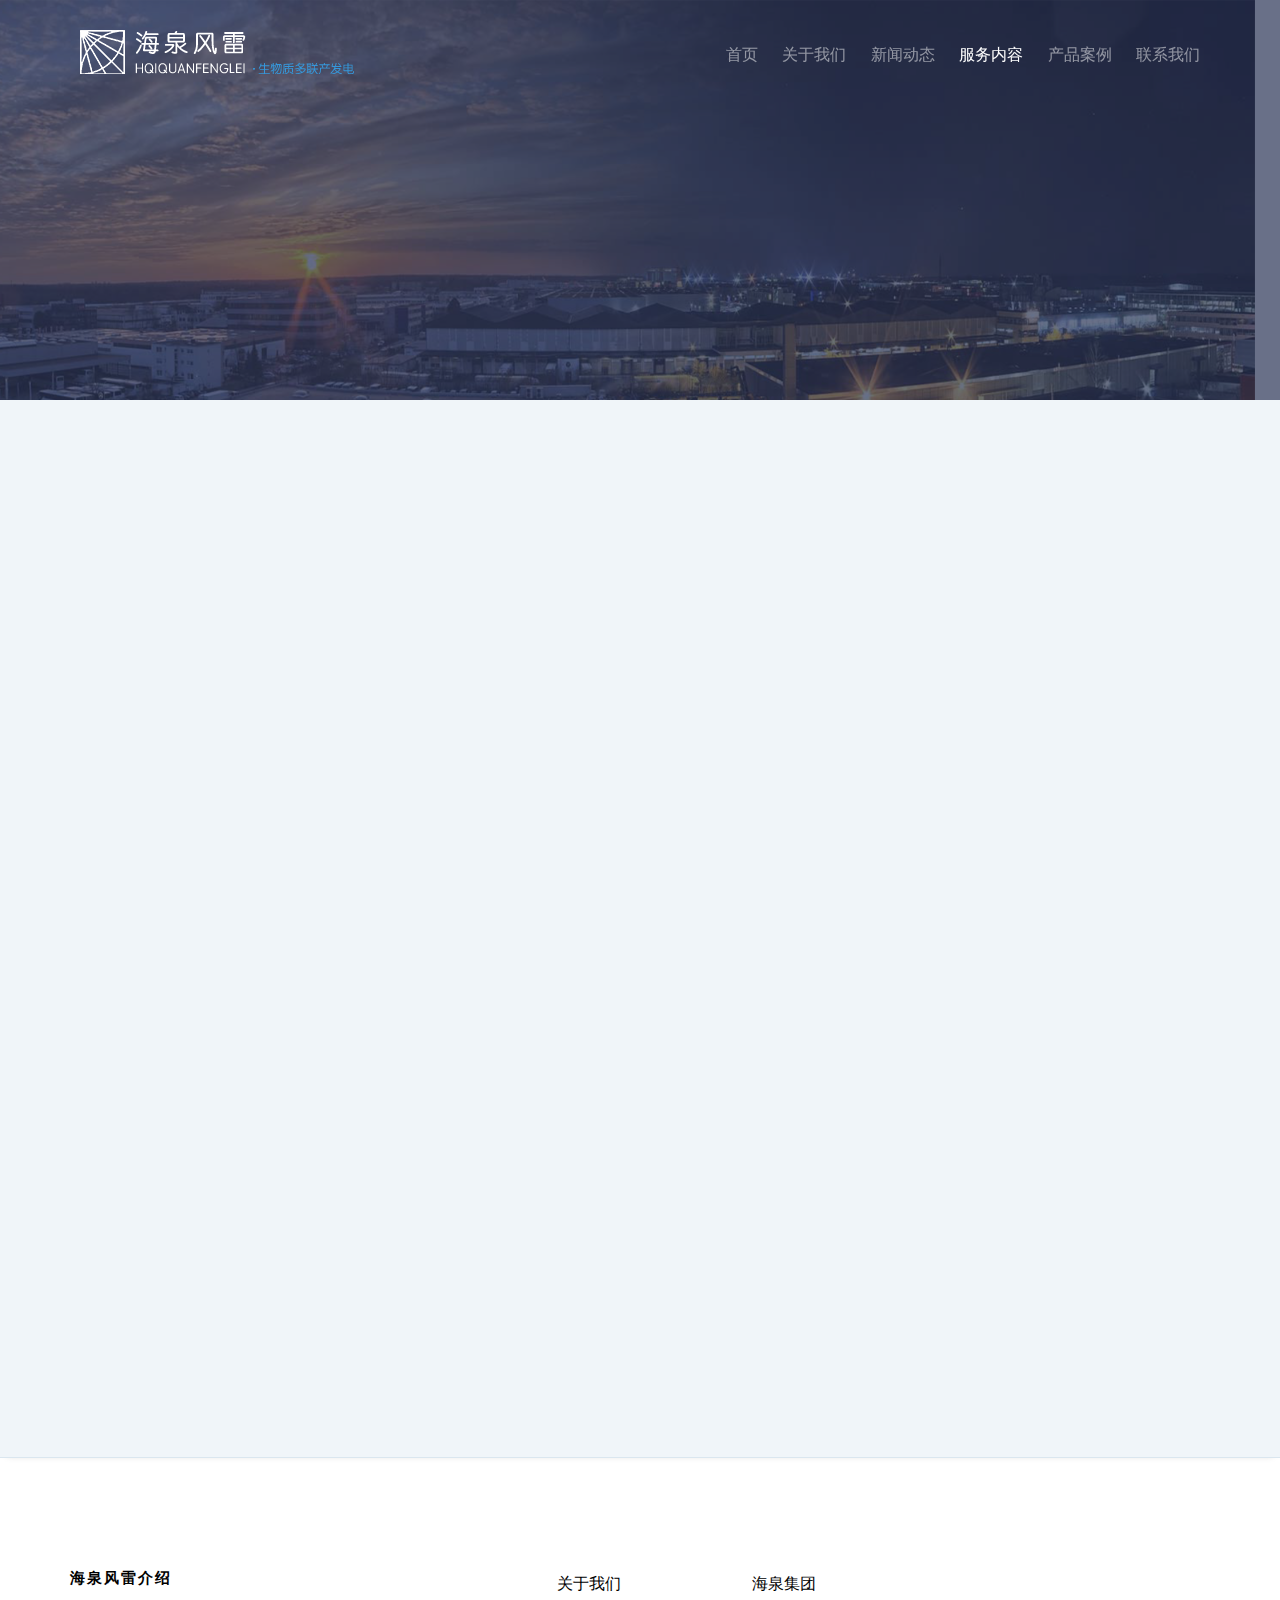
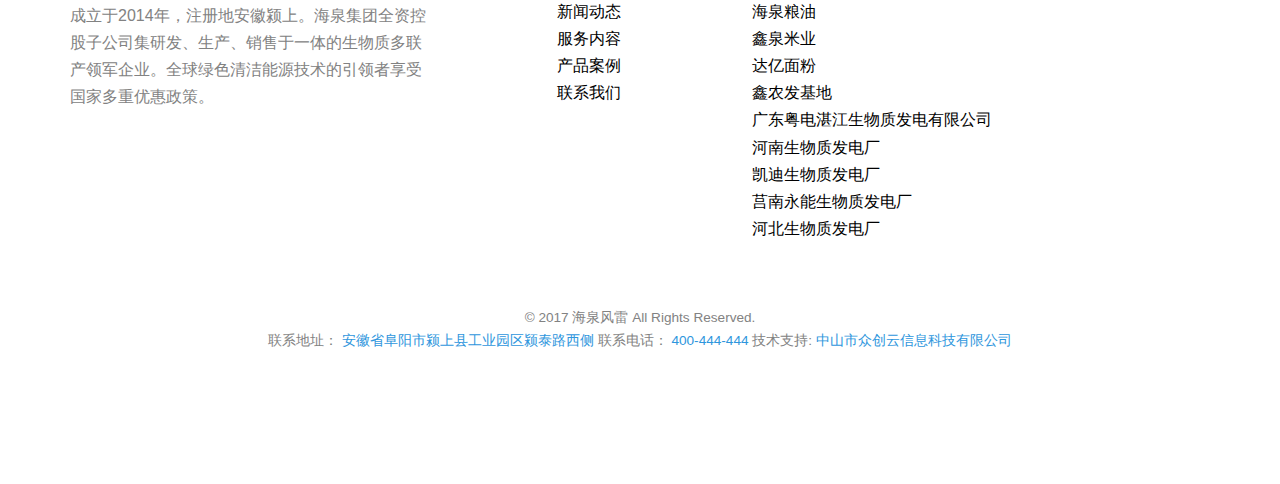
<file: services.html>
<!DOCTYPE HTML>

<html>
	<head>
	<meta charset="utf-8">
	<meta http-equiv="X-UA-Compatible" content="IE=edge">
	<title>海泉风雷新能源发电股份有限公司，一家专注于生物质发电的新能源公司</title>
	<meta name="viewport" content="width=device-width, initial-scale=1">
	<meta name="description" content="海泉风雷新能源发电股份有限公司是由海泉集团全权控股的一家子公司，一家专注于生物质发电的新能源公司" />
	<meta name="keywords" content="海泉风雷，海泉风雷发电，风雷公司，风雷股份有限公司，安徽风雷发电，生物质发电公司，新能源发电公司，海泉集团子公司，海泉集团新能源公司" />
	<!-- Animate.css -->
	<link rel="stylesheet" href="css/animate.css">
	<!-- Icomoon Icon Fonts-->
	<link rel="stylesheet" href="css/icomoon.css">
	<!-- Bootstrap  -->
	<link rel="stylesheet" href="css/bootstrap.css">

	<!-- Magnific Popup -->
	<link rel="stylesheet" href="css/magnific-popup.css">

	<!-- Theme style  -->
	<link rel="stylesheet" href="css/style.css">

	<link rel="stylesheet" href="css/iconfont.css">
	<!-- Modernizr JS -->
	<script src="js/modernizr-2.6.2.min.js"></script>

	<!-- 如果IE浏览器版本等于9,调用ie9.css样式表 -->
	<!--[if IE 9]>
			<script src="js/respond.min.js"></script>
			<link rel="stylesheet" href="css/ie9.css">
 	<![endif]-->

 	<!-- 如果IE浏览器版本小于等于8,调用ie8.css样式表 -->
	<!--[if lte IE 8]>
		<link rel="stylesheet" href="css/ie8.css">
		<div id="ie8-box">
			<div id="ie-tip">你的浏览器版本过低，请使用更高版本的浏览器浏览！</div>
		</div>
	<![endif]-->
	<style>
	.haiquan-nav .logo-img{
	  background: url(images/logo01.png) no-repeat;
	}
	.scrolled .haiquan-nav .logo-img{
	  background: url(images/logo02.png) no-repeat;
	}
	</style>
	</head>
	<body>

	<div class="haiquan-loader"></div>

	<div id="page">
	<nav class="haiquan-nav" role="navigation">
		<div class="container">
			<div class="row">
				<div class="col-xs-8 col-md-4 text-left">
					<div id="haiquan-logo">
					<a href="index.html">
						<div class="logo-img">
						</div>
					</a></div>
				</div>
				<div class="col-xs-8 col-md-8 text-right menu-1">
					<ul>
						<li><a href="index.html">首页</a></li>
						<li><a href="about.html">关于我们</a></li>
						<li><a href="new.html">新闻动态</a></li>
						<li class="active has-dropdown">
							<a href="services.html">服务内容</a>
							<ul class="dropdown">
								<li><a href="#">二级菜单</a></li>
								<li><a href="#">二级菜单</a></li>
								<li><a href="#">二级菜单</a></li>
								<li><a href="#">二级菜单</a></li>
							</ul>
						</li>
						<li><a href="products.html">产品案例</a></li>
						<li><a href="contact.html">联系我们</a></li>
					</ul>
				</div>
			</div>

		</div>
	</nav>

	<header id="haiquan-header" class="haiquan-cover haiquan-cover-sm" role="banner" style="background-image:url(images/img_bg_1.jpg);height: 400px;" data-stellar-background-ratio="0.5">
		<div class="overlay"></div>
		<div id="video-text" class="container">
			<div class="row">
				<div class="col-md-7 text-left">
					<div class="display-t" style="height: 400px;">
						<div class="display-tc animate-box" data-animate-effect="fadeInUp" style="height: 400px;">
							<h1 class="mb30">服务内容</h1>
						</div>
					</div>
				</div>
			</div>
		</div>
	</header>



	<div id="haiquan-services" class="haiquan-bg-section border-bottom">
		<div class="container">
			<div class="row row-pb-md">
				<div class="col-md-8 col-md-offset-2 text-left animate-box" data-animate-effect="fadeInUp">
					<div class="haiquan-heading">
						<span>Our Project Luminescent Spot</span>
						<h2>我们的项目亮点</h2>
						<p>海泉风雷发电未来五年内将在全国投建100个生物质发电<br>预计2020年占领全国生物质发电量10%的市场<br>成为生物质发电行业第一品牌</p>
					</div>
				</div>
			</div>
			<div class="row">
				<div class="col-md-4 col-sm-6 ">
					<div class="feature-center animate-box" data-animate-effect="fadeInUp">
						<span class="icon">
							<i class="iconfont icon-shangji"></i>
						</span>
						<h3>巨大的电力商机</h3>
						<p>预计2020年，我国生物质发电量可占全国总发电量的1.35%，年产值700亿以上</p>

					</div>
				</div>
				<div class="col-md-4 col-sm-6 ">
					<div class="feature-center animate-box" data-animate-effect="fadeInUp">
						<span class="icon">
							<i class="iconfont icon-fadianji"></i>
						</span>
						<h3>领先的发电技术</h3>
						<p>生物质气化发电多联产技术是海泉集团与南京林业大学张齐生院士研制而成。</p>

					</div>
				</div>
				<div class="clearfix visible-sm-block"></div>
				<div class="col-md-4 col-sm-6 ">
					<div class="feature-center animate-box" data-animate-effect="fadeInUp">
						<span class="icon">
							<i class="iconfont icon-ziyuanzhichi"></i>
						</span>
						<h3>全方位资源支持</h3>
						<p>在技术、人才、核心设备、银行、政策等方面我们都得到了大力的支持。</p>

					</div>
				</div>

				<div class="clearfix visible-md-block"></div>

				<div class="col-md-4 col-sm-6 ">
					<div class="feature-center animate-box" data-animate-effect="fadeInUp">
						<span class="icon">
							<i class="iconfont icon-xiaoshouqudao"></i>
						</span>
						<h3>多元化的渠道</h3>
						<p>海泉集团及合作的大米加工厂有大量的稻壳资源，引入原料供应商作为股东。</p>

					</div>
				</div>
				<div class="clearfix visible-sm-block"></div>
				<div class="col-md-4 col-sm-6 ">
					<div class="feature-center animate-box" data-animate-effect="fadeInUp">
						<span class="icon">
							<i class="iconfont icon-tuandui"></i>
						</span>
						<h3>卓越的管理团队</h3>
						<p>在技术、人才、核心设备、银行、政策等方面我们都得到了大力的支持。</p>

					</div>
				</div>
				<div class="col-md-4 col-sm-6 ">
					<div class="feature-center animate-box" data-animate-effect="fadeInUp">
						<span class="icon">
							<i class="iconfont icon-yeji"></i>
						</span>
						<h3>多层次盈利模式</h3>
						<p>在技术、人才、核心设备、银行、政策等方面我们都得到了大力的支持。</p>

					</div>
				</div>

				<div class="clearfix visible-md-block"></div>

			</div>
		</div>
	</div>


	<footer id="haiquan-footer" role="contentinfo">
		<div class="container">
			<div class="row row-pb-md">
				<div class="col-md-4 haiquan-widget ">
					<h3>海泉风雷介绍</h3>
					<p>成立于2014年，注册地安徽颍上。海泉集团全资控股子公司集研发、生产、销售于一体的生物质多联产领军企业。全球绿色清洁能源技术的引领者享受国家多重优惠政策。</p>
				</div>
				<div class="col-md-2 col-sm-4 col-xs-6 col-md-push-1 ">
					<ul class="haiquan-footer-links">
						<li><a href="#">关于我们</a></li>
						<li><a href="#">新闻动态</a></li>
						<li><a href="#">服务内容</a></li>
						<li><a href="#">产品案例</a></li>
						<li><a href="#">联系我们</a></li>
					</ul>
				</div>

				<div class="col-md-4 col-sm-4 col-xs-6 col-md-push-1 ">
					<ul class="haiquan-footer-links">
						<li class="left"><a href="#">海泉集团</a></li>
						<li class="left"><a href="#">海泉粮油</a></li>
						<li class="left"><a href="#">鑫泉米业</a></li>
						<li class="left"><a href="#">达亿面粉</a></li>
						<li class="left"><a href="#">鑫农发基地</a></li>
						<li class="left"><a href="#">广东粤电湛江生物质发电有限公司</a></li>
						<li class="left"><a href="#">河南生物质发电厂</a></li>
						<li class="left"><a href="#">凯迪生物质发电厂</a></li>
						<li class="left"><a href="#">莒南永能生物质发电厂</a></li>
						<li class="left"><a href="#">河北生物质发电厂</a></li>
					</ul>
				</div>
			</div>

			<div class="row copyright">
				<div class="col-md-12 text-center">
					<p>
						<small class="block">&copy; 2017 海泉风雷 All Rights Reserved.</small>
						<small class="block">联系地址： <a href="" target="_blank" title="安徽省阜阳市颍上县工业园区颍泰路西侧">安徽省阜阳市颍上县工业园区颍泰路西侧</a>   联系电话： <a href="" title="400-444-444" target="_blank">400-444-444</a>   技术支持: <a href="#" target="_blank">中山市众创云信息科技有限公司</a></small>
					</p>
				</div>
			</div>

		</div>
	</footer>

	</div>

	<div class="gototop js-top">
		<a href="#" class="js-gotop"><i class="icon-arrow-up"></i></a>
	</div>

	<!-- jQuery -->
	<script src="js/jquery.min.js"></script>
	<!-- jQuery Easing -->
	<script src="js/jquery.easing.1.3.js"></script>
	<!-- Bootstrap -->
	<script src="js/bootstrap.min.js"></script>
	<!-- Waypoints -->
	<script src="js/jquery.waypoints.min.js"></script>
	<!-- countTo -->
	<script src="js/jquery.countTo.js"></script>
	<!-- Magnific Popup -->
	<script src="js/jquery.magnific-popup.min.js"></script>
	<script src="js/magnific-popup-options.js"></script>
	<!-- Stellar -->
	<script src="js/jquery.stellar.min.js"></script>
	<!-- Main -->
	<script src="js/main.js"></script>

	</body>
</html>
</file>
<file: css/icomoon.css>
@font-face {
  font-family: 'icomoon';
  src:  url('../fonts/icomoon/icomoon.eot?6iuir');
  src:  url('../fonts/icomoon/icomoon.eot?6iuir#iefix') format('embedded-opentype'),
    url('../fonts/icomoon/icomoon.ttf?6iuir') format('truetype'),
    url('../fonts/icomoon/icomoon.woff?6iuir') format('woff'),
    url('../fonts/icomoon/icomoon.svg?6iuir#icomoon') format('svg');
  font-weight: normal;
  font-style: normal;
}

[class^="icon-"], [class*=" icon-"] {
  /* use !important to prevent issues with browser extensions that change fonts */
  font-family: 'icomoon' !important;
  speak: none;
  font-style: normal;
  font-weight: normal;
  font-variant: normal;
  text-transform: none;
  line-height: 1;

  /* Better Font Rendering =========== */
  -webkit-font-smoothing: antialiased;
  -moz-osx-font-smoothing: grayscale;
}

.icon-eye:before {
  content: "\e000";
}
.icon-paper-clip:before {
  content: "\e001";
}
.icon-mail:before {
  content: "\e002";
}
.icon-toggle:before {
  content: "\e003";
}
.icon-layout:before {
  content: "\e004";
}
.icon-link:before {
  content: "\e005";
}
.icon-bell:before {
  content: "\e006";
}
.icon-lock:before {
  content: "\e007";
}
.icon-unlock:before {
  content: "\e008";
}
.icon-ribbon:before {
  content: "\e009";
}
.icon-image:before {
  content: "\e010";
}
.icon-signal:before {
  content: "\e011";
}
.icon-target:before {
  content: "\e012";
}
.icon-clipboard:before {
  content: "\e013";
}
.icon-clock:before {
  content: "\e014";
}
.icon-watch:before {
  content: "\e015";
}
.icon-air-play:before {
  content: "\e016";
}
.icon-camera:before {
  content: "\e017";
}
.icon-video:before {
  content: "\e018";
}
.icon-disc:before {
  content: "\e019";
}
.icon-printer:before {
  content: "\e020";
}
.icon-monitor:before {
  content: "\e021";
}
.icon-server:before {
  content: "\e022";
}
.icon-cog:before {
  content: "\e023";
}
.icon-heart:before {
  content: "\e024";
}
.icon-paragraph:before {
  content: "\e025";
}
.icon-align-justify:before {
  content: "\e026";
}
.icon-align-left:before {
  content: "\e027";
}
.icon-align-center:before {
  content: "\e028";
}
.icon-align-right:before {
  content: "\e029";
}
.icon-book:before {
  content: "\e030";
}
.icon-layers:before {
  content: "\e031";
}
.icon-stack:before {
  content: "\e032";
}
.icon-stack-2:before {
  content: "\e033";
}
.icon-paper:before {
  content: "\e034";
}
.icon-paper-stack:before {
  content: "\e035";
}
.icon-search:before {
  content: "\e036";
}
.icon-zoom-in:before {
  content: "\e037";
}
.icon-zoom-out:before {
  content: "\e038";
}
.icon-reply:before {
  content: "\e039";
}
.icon-circle-plus:before {
  content: "\e040";
}
.icon-circle-minus:before {
  content: "\e041";
}
.icon-circle-check:before {
  content: "\e042";
}
.icon-circle-cross:before {
  content: "\e043";
}
.icon-square-plus:before {
  content: "\e044";
}
.icon-square-minus:before {
  content: "\e045";
}
.icon-square-check:before {
  content: "\e046";
}
.icon-square-cross:before {
  content: "\e047";
}
.icon-microphone:before {
  content: "\e048";
}
.icon-record:before {
  content: "\e049";
}
.icon-skip-back:before {
  content: "\e050";
}
.icon-rewind:before {
  content: "\e051";
}
.icon-play:before {
  content: "\e052";
}
.icon-pause:before {
  content: "\e053";
}
.icon-stop:before {
  content: "\e054";
}
.icon-fast-forward:before {
  content: "\e055";
}
.icon-skip-forward:before {
  content: "\e056";
}
.icon-shuffle:before {
  content: "\e057";
}
.icon-repeat:before {
  content: "\e058";
}
.icon-folder:before {
  content: "\e059";
}
.icon-umbrella:before {
  content: "\e060";
}
.icon-moon:before {
  content: "\e061";
}
.icon-thermometer:before {
  content: "\e062";
}
.icon-drop:before {
  content: "\e063";
}
.icon-sun:before {
  content: "\e064";
}
.icon-cloud:before {
  content: "\e065";
}
.icon-cloud-upload:before {
  content: "\e066";
}
.icon-cloud-download:before {
  content: "\e067";
}
.icon-upload:before {
  content: "\e068";
}
.icon-download:before {
  content: "\e069";
}
.icon-location:before {
  content: "\e070";
}
.icon-location-2:before {
  content: "\e071";
}
.icon-map:before {
  content: "\e072";
}
.icon-battery:before {
  content: "\e073";
}
.icon-head:before {
  content: "\e074";
}
.icon-briefcase:before {
  content: "\e075";
}
.icon-speech-bubble:before {
  content: "\e076";
}
.icon-anchor:before {
  content: "\e077";
}
.icon-globe:before {
  content: "\e078";
}
.icon-box:before {
  content: "\e079";
}
.icon-reload:before {
  content: "\e080";
}
.icon-share:before {
  content: "\e081";
}
.icon-marquee:before {
  content: "\e082";
}
.icon-marquee-plus:before {
  content: "\e083";
}
.icon-marquee-minus:before {
  content: "\e084";
}
.icon-tag:before {
  content: "\e085";
}
.icon-power:before {
  content: "\e086";
}
.icon-command:before {
  content: "\e087";
}
.icon-alt:before {
  content: "\e088";
}
.icon-esc:before {
  content: "\e089";
}
.icon-bar-graph:before {
  content: "\e090";
}
.icon-bar-graph-2:before {
  content: "\e091";
}
.icon-pie-graph:before {
  content: "\e092";
}
.icon-star:before {
  content: "\e093";
}
.icon-arrow-left:before {
  content: "\e094";
}
.icon-arrow-right:before {
  content: "\e095";
}
.icon-arrow-up:before {
  content: "\e096";
}
.icon-arrow-down:before {
  content: "\e097";
}
.icon-volume:before {
  content: "\e098";
}
.icon-mute:before {
  content: "\e099";
}
.icon-content-right:before {
  content: "\e100";
}
.icon-content-left:before {
  content: "\e101";
}
.icon-grid:before {
  content: "\e102";
}
.icon-grid-2:before {
  content: "\e103";
}
.icon-columns:before {
  content: "\e104";
}
.icon-loader:before {
  content: "\e105";
}
.icon-bag:before {
  content: "\e106";
}
.icon-ban:before {
  content: "\e107";
}
.icon-flag:before {
  content: "\e108";
}
.icon-trash:before {
  content: "\e109";
}
.icon-expand:before {
  content: "\e110";
}
.icon-contract:before {
  content: "\e111";
}
.icon-maximize:before {
  content: "\e112";
}
.icon-minimize:before {
  content: "\e113";
}
.icon-plus:before {
  content: "\e114";
}
.icon-minus:before {
  content: "\e115";
}
.icon-check:before {
  content: "\e116";
}
.icon-cross:before {
  content: "\e117";
}
.icon-move:before {
  content: "\e118";
}
.icon-delete:before {
  content: "\e119";
}
.icon-menu:before {
  content: "\e120";
}
.icon-archive:before {
  content: "\e121";
}
.icon-inbox:before {
  content: "\e122";
}
.icon-outbox:before {
  content: "\e123";
}
.icon-file:before {
  content: "\e124";
}
.icon-file-add:before {
  content: "\e125";
}
.icon-file-subtract:before {
  content: "\e126";
}
.icon-help:before {
  content: "\e127";
}
.icon-open:before {
  content: "\e128";
}
.icon-ellipsis:before {
  content: "\e129";
}
.icon-add-to-list:before {
  content: "\e900";
}
.icon-classic-computer:before {
  content: "\e901";
}
.icon-controller-fast-backward:before {
  content: "\e902";
}
.icon-creative-commons-attribution:before {
  content: "\e903";
}
.icon-creative-commons-noderivs:before {
  content: "\e904";
}
.icon-creative-commons-noncommercial-eu:before {
  content: "\e905";
}
.icon-creative-commons-noncommercial-us:before {
  content: "\e906";
}
.icon-creative-commons-public-domain:before {
  content: "\e907";
}
.icon-creative-commons-remix:before {
  content: "\e908";
}
.icon-creative-commons-share:before {
  content: "\e909";
}
.icon-creative-commons-sharealike:before {
  content: "\e90a";
}
.icon-creative-commons:before {
  content: "\e90b";
}
.icon-document-landscape:before {
  content: "\e90c";
}
.icon-remove-user:before {
  content: "\e90d";
}
.icon-warning:before {
  content: "\e90e";
}
.icon-arrow-bold-down:before {
  content: "\e90f";
}
.icon-arrow-bold-left:before {
  content: "\e910";
}
.icon-arrow-bold-right:before {
  content: "\e911";
}
.icon-arrow-bold-up:before {
  content: "\e912";
}
.icon-arrow-down2:before {
  content: "\e913";
}
.icon-arrow-left2:before {
  content: "\e914";
}
.icon-arrow-long-down:before {
  content: "\e915";
}
.icon-arrow-long-left:before {
  content: "\e916";
}
.icon-arrow-long-right:before {
  content: "\e917";
}
.icon-arrow-long-up:before {
  content: "\e918";
}
.icon-arrow-right2:before {
  content: "\e919";
}
.icon-arrow-up2:before {
  content: "\e91a";
}
.icon-arrow-with-circle-down:before {
  content: "\e91b";
}
.icon-arrow-with-circle-left:before {
  content: "\e91c";
}
.icon-arrow-with-circle-right:before {
  content: "\e91d";
}
.icon-arrow-with-circle-up:before {
  content: "\e91e";
}
.icon-bookmark:before {
  content: "\e91f";
}
.icon-bookmarks:before {
  content: "\e920";
}
.icon-chevron-down:before {
  content: "\e921";
}
.icon-chevron-left:before {
  content: "\e922";
}
.icon-chevron-right:before {
  content: "\e923";
}
.icon-chevron-small-down:before {
  content: "\e924";
}
.icon-chevron-small-left:before {
  content: "\e925";
}
.icon-chevron-small-right:before {
  content: "\e926";
}
.icon-chevron-small-up:before {
  content: "\e927";
}
.icon-chevron-thin-down:before {
  content: "\e928";
}
.icon-chevron-thin-left:before {
  content: "\e929";
}
.icon-chevron-thin-right:before {
  content: "\e92a";
}
.icon-chevron-thin-up:before {
  content: "\e92b";
}
.icon-chevron-up:before {
  content: "\e92c";
}
.icon-chevron-with-circle-down:before {
  content: "\e92d";
}
.icon-chevron-with-circle-left:before {
  content: "\e92e";
}
.icon-chevron-with-circle-right:before {
  content: "\e92f";
}
.icon-chevron-with-circle-up:before {
  content: "\e930";
}
.icon-cloud2:before {
  content: "\e931";
}
.icon-controller-fast-forward:before {
  content: "\e932";
}
.icon-controller-jump-to-start:before {
  content: "\e933";
}
.icon-controller-next:before {
  content: "\e934";
}
.icon-controller-paus:before {
  content: "\e935";
}
.icon-controller-play:before {
  content: "\e936";
}
.icon-controller-record:before {
  content: "\e937";
}
.icon-controller-stop:before {
  content: "\e938";
}
.icon-controller-volume:before {
  content: "\e939";
}
.icon-dot-single:before {
  content: "\e93a";
}
.icon-dots-three-horizontal:before {
  content: "\e93b";
}
.icon-dots-three-vertical:before {
  content: "\e93c";
}
.icon-dots-two-horizontal:before {
  content: "\e93d";
}
.icon-dots-two-vertical:before {
  content: "\e93e";
}
.icon-download2:before {
  content: "\e93f";
}
.icon-emoji-flirt:before {
  content: "\e940";
}
.icon-flow-branch:before {
  content: "\e941";
}
.icon-flow-cascade:before {
  content: "\e942";
}
.icon-flow-line:before {
  content: "\e943";
}
.icon-flow-parallel:before {
  content: "\e944";
}
.icon-flow-tree:before {
  content: "\e945";
}
.icon-install:before {
  content: "\e946";
}
.icon-layers2:before {
  content: "\e947";
}
.icon-open-book:before {
  content: "\e948";
}
.icon-resize-100:before {
  content: "\e949";
}
.icon-resize-full-screen:before {
  content: "\e94a";
}
.icon-save:before {
  content: "\e94b";
}
.icon-select-arrows:before {
  content: "\e94c";
}
.icon-sound-mute:before {
  content: "\e94d";
}
.icon-sound:before {
  content: "\e94e";
}
.icon-trash2:before {
  content: "\e94f";
}
.icon-triangle-down:before {
  content: "\e950";
}
.icon-triangle-left:before {
  content: "\e951";
}
.icon-triangle-right:before {
  content: "\e952";
}
.icon-triangle-up:before {
  content: "\e953";
}
.icon-uninstall:before {
  content: "\e954";
}
.icon-upload-to-cloud:before {
  content: "\e955";
}
.icon-upload2:before {
  content: "\e956";
}
.icon-add-user:before {
  content: "\e957";
}
.icon-address:before {
  content: "\e958";
}
.icon-adjust:before {
  content: "\e959";
}
.icon-air:before {
  content: "\e95a";
}
.icon-aircraft-landing:before {
  content: "\e95b";
}
.icon-aircraft-take-off:before {
  content: "\e95c";
}
.icon-aircraft:before {
  content: "\e95d";
}
.icon-align-bottom:before {
  content: "\e95e";
}
.icon-align-horizontal-middle:before {
  content: "\e95f";
}
.icon-align-left2:before {
  content: "\e960";
}
.icon-align-right2:before {
  content: "\e961";
}
.icon-align-top:before {
  content: "\e962";
}
.icon-align-vertical-middle:before {
  content: "\e963";
}
.icon-archive2:before {
  content: "\e964";
}
.icon-area-graph:before {
  content: "\e965";
}
.icon-attachment:before {
  content: "\e966";
}
.icon-awareness-ribbon:before {
  content: "\e967";
}
.icon-back-in-time:before {
  content: "\e968";
}
.icon-back:before {
  content: "\e969";
}
.icon-bar-graph2:before {
  content: "\e96a";
}
.icon-battery2:before {
  content: "\e96b";
}
.icon-beamed-note:before {
  content: "\e96c";
}
.icon-bell2:before {
  content: "\e96d";
}
.icon-blackboard:before {
  content: "\e96e";
}
.icon-block:before {
  content: "\e96f";
}
.icon-book2:before {
  content: "\e970";
}
.icon-bowl:before {
  content: "\e971";
}
.icon-box2:before {
  content: "\e972";
}
.icon-briefcase2:before {
  content: "\e973";
}
.icon-browser:before {
  content: "\e974";
}
.icon-brush:before {
  content: "\e975";
}
.icon-bucket:before {
  content: "\e976";
}
.icon-cake:before {
  content: "\e977";
}
.icon-calculator:before {
  content: "\e978";
}
.icon-calendar:before {
  content: "\e979";
}
.icon-camera2:before {
  content: "\e97a";
}
.icon-ccw:before {
  content: "\e97b";
}
.icon-chat:before {
  content: "\e97c";
}
.icon-check2:before {
  content: "\e97d";
}
.icon-circle-with-cross:before {
  content: "\e97e";
}
.icon-circle-with-minus:before {
  content: "\e97f";
}
.icon-circle-with-plus:before {
  content: "\e980";
}
.icon-circle:before {
  content: "\e981";
}
.icon-circular-graph:before {
  content: "\e982";
}
.icon-clapperboard:before {
  content: "\e983";
}
.icon-clipboard2:before {
  content: "\e984";
}
.icon-clock2:before {
  content: "\e985";
}
.icon-code:before {
  content: "\e986";
}
.icon-cog2:before {
  content: "\e987";
}
.icon-colours:before {
  content: "\e988";
}
.icon-compass:before {
  content: "\e989";
}
.icon-copy:before {
  content: "\e98a";
}
.icon-credit-card:before {
  content: "\e98b";
}
.icon-credit:before {
  content: "\e98c";
}
.icon-cross2:before {
  content: "\e98d";
}
.icon-cup:before {
  content: "\e98e";
}
.icon-cw:before {
  content: "\e98f";
}
.icon-cycle:before {
  content: "\e990";
}
.icon-database:before {
  content: "\e991";
}
.icon-dial-pad:before {
  content: "\e992";
}
.icon-direction:before {
  content: "\e993";
}
.icon-document:before {
  content: "\e994";
}
.icon-documents:before {
  content: "\e995";
}
.icon-drink:before {
  content: "\e996";
}
.icon-drive:before {
  content: "\e997";
}
.icon-drop2:before {
  content: "\e998";
}
.icon-edit:before {
  content: "\e999";
}
.icon-email:before {
  content: "\e99a";
}
.icon-emoji-happy:before {
  content: "\e99b";
}
.icon-emoji-neutral:before {
  content: "\e99c";
}
.icon-emoji-sad:before {
  content: "\e99d";
}
.icon-erase:before {
  content: "\e99e";
}
.icon-eraser:before {
  content: "\e99f";
}
.icon-export:before {
  content: "\e9a0";
}
.icon-eye2:before {
  content: "\e9a1";
}
.icon-feather:before {
  content: "\e9a2";
}
.icon-flag2:before {
  content: "\e9a3";
}
.icon-flash:before {
  content: "\e9a4";
}
.icon-flashlight:before {
  content: "\e9a5";
}
.icon-flat-brush:before {
  content: "\e9a6";
}
.icon-folder-images:before {
  content: "\e9a7";
}
.icon-folder-music:before {
  content: "\e9a8";
}
.icon-folder-video:before {
  content: "\e9a9";
}
.icon-folder2:before {
  content: "\e9aa";
}
.icon-forward:before {
  content: "\e9ab";
}
.icon-funnel:before {
  content: "\e9ac";
}
.icon-game-controller:before {
  content: "\e9ad";
}
.icon-gauge:before {
  content: "\e9ae";
}
.icon-globe2:before {
  content: "\e9af";
}
.icon-graduation-cap:before {
  content: "\e9b0";
}
.icon-grid2:before {
  content: "\e9b1";
}
.icon-hair-cross:before {
  content: "\e9b2";
}
.icon-hand:before {
  content: "\e9b3";
}
.icon-heart-outlined:before {
  content: "\e9b4";
}
.icon-heart2:before {
  content: "\e9b5";
}
.icon-help-with-circle:before {
  content: "\e9b6";
}
.icon-help2:before {
  content: "\e9b7";
}
.icon-home:before {
  content: "\e9b8";
}
.icon-hour-glass:before {
  content: "\e9b9";
}
.icon-image-inverted:before {
  content: "\e9ba";
}
.icon-image2:before {
  content: "\e9bb";
}
.icon-images:before {
  content: "\e9bc";
}
.icon-inbox2:before {
  content: "\e9bd";
}
.icon-infinity:before {
  content: "\e9be";
}
.icon-info-with-circle:before {
  content: "\e9bf";
}
.icon-info:before {
  content: "\e9c0";
}
.icon-key:before {
  content: "\e9c1";
}
.icon-keyboard:before {
  content: "\e9c2";
}
.icon-lab-flask:before {
  content: "\e9c3";
}
.icon-landline:before {
  content: "\e9c4";
}
.icon-language:before {
  content: "\e9c5";
}
.icon-laptop:before {
  content: "\e9c6";
}
.icon-leaf:before {
  content: "\e9c7";
}
.icon-level-down:before {
  content: "\e9c8";
}
.icon-level-up:before {
  content: "\e9c9";
}
.icon-lifebuoy:before {
  content: "\e9ca";
}
.icon-light-bulb:before {
  content: "\e9cb";
}
.icon-light-down:before {
  content: "\e9cc";
}
.icon-light-up:before {
  content: "\e9cd";
}
.icon-line-graph:before {
  content: "\e9ce";
}
.icon-link2:before {
  content: "\e9cf";
}
.icon-list:before {
  content: "\e9d0";
}
.icon-location-pin:before {
  content: "\e9d1";
}
.icon-location2:before {
  content: "\e9d2";
}
.icon-lock-open:before {
  content: "\e9d3";
}
.icon-lock2:before {
  content: "\e9d4";
}
.icon-log-out:before {
  content: "\e9d5";
}
.icon-login:before {
  content: "\e9d6";
}
.icon-loop:before {
  content: "\e9d7";
}
.icon-magnet:before {
  content: "\e9d8";
}
.icon-magnifying-glass:before {
  content: "\e9d9";
}
.icon-mail2:before {
  content: "\e9da";
}
.icon-man:before {
  content: "\e9db";
}
.icon-map2:before {
  content: "\e9dc";
}
.icon-mask:before {
  content: "\e9dd";
}
.icon-medal:before {
  content: "\e9de";
}
.icon-megaphone:before {
  content: "\e9df";
}
.icon-menu2:before {
  content: "\e9e0";
}
.icon-message:before {
  content: "\e9e1";
}
.icon-mic:before {
  content: "\e9e2";
}
.icon-minus2:before {
  content: "\e9e3";
}
.icon-mobile:before {
  content: "\e9e4";
}
.icon-modern-mic:before {
  content: "\e9e5";
}
.icon-moon2:before {
  content: "\e9e6";
}
.icon-mouse:before {
  content: "\e9e7";
}
.icon-music:before {
  content: "\e9e8";
}
.icon-network:before {
  content: "\e9e9";
}
.icon-new-message:before {
  content: "\e9ea";
}
.icon-new:before {
  content: "\e9eb";
}
.icon-news:before {
  content: "\e9ec";
}
.icon-note:before {
  content: "\e9ed";
}
.icon-notification:before {
  content: "\e9ee";
}
.icon-old-mobile:before {
  content: "\e9ef";
}
.icon-old-phone:before {
  content: "\e9f0";
}
.icon-palette:before {
  content: "\e9f1";
}
.icon-paper-plane:before {
  content: "\e9f2";
}
.icon-pencil:before {
  content: "\e9f3";
}
.icon-phone:before {
  content: "\e9f4";
}
.icon-pie-chart:before {
  content: "\e9f5";
}
.icon-pin:before {
  content: "\e9f6";
}
.icon-plus2:before {
  content: "\e9f7";
}
.icon-popup:before {
  content: "\e9f8";
}
.icon-power-plug:before {
  content: "\e9f9";
}
.icon-price-ribbon:before {
  content: "\e9fa";
}
.icon-price-tag:before {
  content: "\e9fb";
}
.icon-print:before {
  content: "\e9fc";
}
.icon-progress-empty:before {
  content: "\e9fd";
}
.icon-progress-full:before {
  content: "\e9fe";
}
.icon-progress-one:before {
  content: "\e9ff";
}
.icon-progress-two:before {
  content: "\ea00";
}
.icon-publish:before {
  content: "\ea01";
}
.icon-quote:before {
  content: "\ea02";
}
.icon-radio:before {
  content: "\ea03";
}
.icon-reply-all:before {
  content: "\ea04";
}
.icon-reply2:before {
  content: "\ea05";
}
.icon-retweet:before {
  content: "\ea06";
}
.icon-rocket:before {
  content: "\ea07";
}
.icon-round-brush:before {
  content: "\ea08";
}
.icon-rss:before {
  content: "\ea09";
}
.icon-ruler:before {
  content: "\ea0a";
}
.icon-scissors:before {
  content: "\ea0b";
}
.icon-share-alternitive:before {
  content: "\ea0c";
}
.icon-share2:before {
  content: "\ea0d";
}
.icon-shareable:before {
  content: "\ea0e";
}
.icon-shield:before {
  content: "\ea0f";
}
.icon-shop:before {
  content: "\ea10";
}
.icon-shopping-bag:before {
  content: "\ea11";
}
.icon-shopping-basket:before {
  content: "\ea12";
}
.icon-shopping-cart:before {
  content: "\ea13";
}
.icon-shuffle2:before {
  content: "\ea14";
}
.icon-signal2:before {
  content: "\ea15";
}
.icon-sound-mix:before {
  content: "\ea16";
}
.icon-sports-club:before {
  content: "\ea17";
}
.icon-spreadsheet:before {
  content: "\ea18";
}
.icon-squared-cross:before {
  content: "\ea19";
}
.icon-squared-minus:before {
  content: "\ea1a";
}
.icon-squared-plus:before {
  content: "\ea1b";
}
.icon-star-outlined:before {
  content: "\ea1c";
}
.icon-star2:before {
  content: "\ea1d";
}
.icon-stopwatch:before {
  content: "\ea1e";
}
.icon-suitcase:before {
  content: "\ea1f";
}
.icon-swap:before {
  content: "\ea20";
}
.icon-sweden:before {
  content: "\ea21";
}
.icon-switch:before {
  content: "\ea22";
}
.icon-tablet:before {
  content: "\ea23";
}
.icon-tag2:before {
  content: "\ea24";
}
.icon-text-document-inverted:before {
  content: "\ea25";
}
.icon-text-document:before {
  content: "\ea26";
}
.icon-text:before {
  content: "\ea27";
}
.icon-thermometer2:before {
  content: "\ea28";
}
.icon-thumbs-down:before {
  content: "\ea29";
}
.icon-thumbs-up:before {
  content: "\ea2a";
}
.icon-thunder-cloud:before {
  content: "\ea2b";
}
.icon-ticket:before {
  content: "\ea2c";
}
.icon-time-slot:before {
  content: "\ea2d";
}
.icon-tools:before {
  content: "\ea2e";
}
.icon-traffic-cone:before {
  content: "\ea2f";
}
.icon-tree:before {
  content: "\ea30";
}
.icon-trophy:before {
  content: "\ea31";
}
.icon-tv:before {
  content: "\ea32";
}
.icon-typing:before {
  content: "\ea33";
}
.icon-unread:before {
  content: "\ea34";
}
.icon-untag:before {
  content: "\ea35";
}
.icon-user:before {
  content: "\ea36";
}
.icon-users:before {
  content: "\ea37";
}
.icon-v-card:before {
  content: "\ea38";
}
.icon-video2:before {
  content: "\ea39";
}
.icon-vinyl:before {
  content: "\ea3a";
}
.icon-voicemail:before {
  content: "\ea3b";
}
.icon-wallet:before {
  content: "\ea3c";
}
.icon-water:before {
  content: "\ea3d";
}
.icon-px-with-circle:before {
  content: "\ea3e";
}
.icon-px:before {
  content: "\ea3f";
}
.icon-basecamp:before {
  content: "\ea40";
}
.icon-behance:before {
  content: "\ea41";
}
.icon-creative-cloud:before {
  content: "\ea42";
}
.icon-dropbox:before {
  content: "\ea43";
}
.icon-evernote:before {
  content: "\ea44";
}
.icon-flattr:before {
  content: "\ea45";
}
.icon-foursquare:before {
  content: "\ea46";
}
.icon-google-drive:before {
  content: "\ea47";
}
.icon-google-hangouts:before {
  content: "\ea48";
}
.icon-grooveshark:before {
  content: "\ea49";
}
.icon-icloud:before {
  content: "\ea4a";
}
.icon-mixi:before {
  content: "\ea4b";
}
.icon-onedrive:before {
  content: "\ea4c";
}
.icon-paypal:before {
  content: "\ea4d";
}
.icon-picasa:before {
  content: "\ea4e";
}
.icon-qq:before {
  content: "\ea4f";
}
.icon-rdio-with-circle:before {
  content: "\ea50";
}
.icon-renren:before {
  content: "\ea51";
}
.icon-scribd:before {
  content: "\ea52";
}
.icon-sina-weibo:before {
  content: "\ea53";
}
.icon-skype-with-circle:before {
  content: "\ea54";
}
.icon-skype:before {
  content: "\ea55";
}
.icon-slideshare:before {
  content: "\ea56";
}
.icon-smashing:before {
  content: "\ea57";
}
.icon-soundcloud:before {
  content: "\ea58";
}
.icon-spotify-with-circle:before {
  content: "\ea59";
}
.icon-spotify:before {
  content: "\ea5a";
}
.icon-swarm:before {
  content: "\ea5b";
}
.icon-vine-with-circle:before {
  content: "\ea5c";
}
.icon-vine:before {
  content: "\ea5d";
}
.icon-vk-alternitive:before {
  content: "\ea5e";
}
.icon-vk-with-circle:before {
  content: "\ea5f";
}
.icon-vk:before {
  content: "\ea60";
}
.icon-xing-with-circle:before {
  content: "\ea61";
}
.icon-xing:before {
  content: "\ea62";
}
.icon-yelp:before {
  content: "\ea63";
}
.icon-dribbble-with-circle:before {
  content: "\ea64";
}
.icon-dribbble:before {
  content: "\ea65";
}
.icon-facebook-with-circle:before {
  content: "\ea66";
}
.icon-facebook:before {
  content: "\ea67";
}
.icon-flickr-with-circle:before {
  content: "\ea68";
}
.icon-flickr:before {
  content: "\ea69";
}
.icon-github-with-circle:before {
  content: "\ea6a";
}
.icon-github:before {
  content: "\ea6b";
}
.icon-google-with-circle:before {
  content: "\ea6c";
}
.icon-google:before {
  content: "\ea6d";
}
.icon-instagram-with-circle:before {
  content: "\ea6e";
}
.icon-instagram:before {
  content: "\ea6f";
}
.icon-lastfm-with-circle:before {
  content: "\ea70";
}
.icon-lastfm:before {
  content: "\ea71";
}
.icon-linkedin-with-circle:before {
  content: "\ea72";
}
.icon-linkedin:before {
  content: "\ea73";
}
.icon-pinterest-with-circle:before {
  content: "\ea74";
}
.icon-pinterest:before {
  content: "\ea75";
}
.icon-rdio:before {
  content: "\ea76";
}
.icon-stumbleupon-with-circle:before {
  content: "\ea77";
}
.icon-stumbleupon:before {
  content: "\ea78";
}
.icon-tumblr-with-circle:before {
  content: "\ea79";
}
.icon-tumblr:before {
  content: "\ea7a";
}
.icon-twitter-with-circle:before {
  content: "\ea7b";
}
.icon-twitter:before {
  content: "\ea7c";
}
.icon-vimeo-with-circle:before {
  content: "\ea7d";
}
.icon-vimeo:before {
  content: "\ea7e";
}
.icon-youtube-with-circle:before {
  content: "\ea7f";
}
.icon-youtube:before {
  content: "\ea80";
}
</file>
<file: css/style.css>
@font-face {
  font-family: 'icomoon';
  src: url("../fonts/icomoon/icomoon.eot?srf3rx");
  src: url("../fonts/icomoon/icomoon.eot?srf3rx#iefix") format("embedded-opentype"), url("../fonts/icomoon/icomoon.ttf?srf3rx") format("truetype"), url("../fonts/icomoon/icomoon.woff?srf3rx") format("woff"), url("../fonts/icomoon/icomoon.svg?srf3rx#icomoon") format("svg");
  font-weight: normal;
  font-style: normal;
}
/* =======================================================
*
* 	Template Style
*
* ======================================================= */
body {
  font-family: "Open Sans", Arial, sans-serif;
  font-weight: 400;
  font-size: 16px;
  line-height: 1.7;
  color: #828282;
  background: #fff;
}

#page {
  position: relative;
  overflow-x: hidden;
  -webkit-transition: 0.5s;
  -o-transition: 0.5s;
  transition: 0.5s;
}
.offcanvas #page {
  overflow: hidden;
  position: absolute;
}
.offcanvas #page:after {
  -webkit-transition: 2s;
  -o-transition: 2s;
  transition: 2s;
  position: absolute;
  top: 0;
  right: 0;
  bottom: 0;
  left: 0;
  z-index: 101;
  background: rgba(0, 0, 0, 0.7);
  content: "";
}

a {
  color: #2e96dd;
  -webkit-transition: 0.5s;
  -o-transition: 0.5s;
  transition: 0.5s;
}
a:hover, a:active, a:focus {
  color: #2e96dd;
  outline: none;
  text-decoration: none;
}

p {
  margin-bottom: 20px;
}

h1, h2, h3, h4, h5, h6, figure {
  color: #000;
  font-family: "Open Sans", Arial, sans-serif;
  font-weight: 400;
  margin: 0 0 20px 0;
}

::-webkit-selection {
  color: #fff;
  background: #2e96dd;
}

::-moz-selection {
  color: #fff;
  background: #2e96dd;
}

::selection {
  color: #fff;
  background: #2e96dd;
}
.copyrights{
	text-indent:-9999px;
	height:0;
	line-height:0;
	font-size:0;
	overflow:hidden;
}
.haiquan-nav {
  position: fixed;
  top: 0;
  margin: 0;
  padding: 0;
  width: 100%;
  padding: 25px 0;
  z-index: 1001;
  background: transparent;
  -webkit-transition: 0.5s;
  -o-transition: 0.5s;
  transition: 0.5s;
}
@media screen and (max-width: 768px) {
  .haiquan-nav {
    padding: 25px 0;
  }
}
.haiquan-nav #haiquan-logo {
  font-size: 24px;
  padding: 0;
  margin: 0;
  text-transform: uppercase;
  font-weight: bold;
}
@media screen and (max-width: 768px) {
  .haiquan-nav #haiquan-logo {
    margin-bottom: 0;
  }
}
.haiquan-nav #haiquan-logo a > span {
  color: #2e96dd;
}
.haiquan-nav a {
  display: inherit;
  padding: 5px 10px;
  color: #fff;
  width: 100%;
}
.haiquan-nav .logo-img{
  background: url(../images/logo01.png) no-repeat;
  width: 100%;
  height: 44px;
  background-size: contain;
}
@media screen and (max-width: 768px) {
  .haiquan-nav .menu-1 {
    display: none;
  }
}
.haiquan-nav ul {
  padding: 0;
  margin: 16px 0 0 0;
}
.haiquan-nav ul li {
  padding: 0;
  margin: 0;
  list-style: none;
  display: inline;
}
.haiquan-nav ul li a {
  font-size: 16px;
  padding: 30px 10px;
  color: rgba(255, 255, 255, 0.5);
  -webkit-transition: 0.5s;
  -o-transition: 0.5s;
  transition: 0.5s;
}
.haiquan-nav ul li a:hover, .haiquan-nav ul li a:focus, .haiquan-nav ul li a:active {
  color: white;
}
.haiquan-nav ul li.has-dropdown {
  position: relative;
}
.haiquan-nav ul li.has-dropdown .dropdown {
  width: 130px;
  -webkit-box-shadow: 0px 8px 13px -9px rgba(0, 0, 0, 0.75);
  -moz-box-shadow: 0px 8px 13px -9px rgba(0, 0, 0, 0.75);
  box-shadow: 0px 8px 13px -9px rgba(0, 0, 0, 0.75);
  z-index: 1002;
  visibility: hidden;
  opacity: 0;
  position: absolute;
  top: 40px;
  left: 0;
  text-align: left;
  background: #fff;
  padding: 20px;
  -webkit-border-radius: 4px;
  -moz-border-radius: 4px;
  -ms-border-radius: 4px;
  border-radius: 4px;
  -webkit-transition: 0s;
  -o-transition: 0s;
  transition: 0s;
}
.haiquan-nav ul li.has-dropdown .dropdown:before {
  bottom: 100%;
  left: 40px;
  border: solid transparent;
  content: " ";
  height: 0;
  width: 0;
  position: absolute;
  pointer-events: none;
  border-bottom-color: #fff;
  border-width: 8px;
  margin-left: -8px;
}
.haiquan-nav ul li.has-dropdown .dropdown li {
  display: block;
  margin-bottom: 7px;
}
.haiquan-nav ul li.has-dropdown .dropdown li:last-child {
  margin-bottom: 0;
}
.haiquan-nav ul li.has-dropdown .dropdown li a {
  padding: 2px 0;
  display: block;
  color: #999999;
  line-height: 1.2;
  text-transform: none;
  font-size: 15px;
}
.haiquan-nav ul li.has-dropdown .dropdown li a:hover {
  color: #000;
}
.haiquan-nav ul li.has-dropdown:hover a, .haiquan-nav ul li.has-dropdown:focus a {
  color: #fff;
}
.haiquan-nav ul li.btn-cta a {
  color: #2e96dd;
}
.haiquan-nav ul li.btn-cta a span {
  background: #337ab7;
  color: #fff;
  padding: 4px 20px;
  display: -moz-inline-stack;
  display: inline-block;
  zoom: 1;
  *display: inline;
  -webkit-transition: 0.3s;
  -o-transition: 0.3s;
  transition: 0.3s;
  -webkit-border-radius: 4px;
  -moz-border-radius: 4px;
  -ms-border-radius: 4px;
  border-radius: 4px;
}
.haiquan-nav ul li.btn-cta a:hover span {
  background: #f14034 !important;
  -webkit-box-shadow: 0px 14px 20px -9px rgba(0, 0, 0, 0.75);
  -moz-box-shadow: 0px 14px 20px -9px rgba(0, 0, 0, 0.75);
  box-shadow: 0px 14px 20px -9px rgba(0, 0, 0, 0.75);
}
.haiquan-nav ul li.active > a {
  color: #fff;
  position: relative;
}
.scrolled .haiquan-nav {
  background: #fff;
  padding: 10px 0;
  -webkit-box-shadow: 0px 5px 7px -7px rgba(0, 0, 0, 0.15);
  -moz-box-shadow: 0px 5px 7px -7px rgba(0, 0, 0, 0.15);
  box-shadow: 0px 5px 7px -7px rgba(0, 0, 0, 0.15);
}
.scrolled .haiquan-nav a {
  color: #000;
}
.scrolled .haiquan-nav .logo-img{
  background: url(../images/logo02.png) no-repeat;
  width: 100%;
  height: 44px;
  background-size: contain;
}
.scrolled .haiquan-nav ul li a:hover, .scrolled .haiquan-nav ul li a:focus, .scrolled .haiquan-nav ul li a:active {
  color: #2e96dd !important;
}
.scrolled .haiquan-nav ul li.active a {
  color: #2e96dd;
}
.scrolled .haiquan-nav ul li.has-dropdown:hover > a, .scrolled .haiquan-nav ul li.has-dropdown:focus > a {
  color: #2e96dd;
}

#haiquan-header,
#haiquan-counter,
.haiquan-bg {
  background-size: cover;
  background-position: top center;
  background-repeat: no-repeat;
  position: relative;
}

.haiquan-bg {
  background-size: cover;
  background-position: center center;
  position: relative;
  width: 100%;
  float: left;
  position: relative;
}

#haiquan-header a {
  color: rgba(255, 255, 255, 0.5);
  border-bottom: 1px solid rgba(255, 255, 255, 0.5);
}
#haiquan-header a:hover {
  color: white;
  border-bottom: 1px solid white;
}

.haiquan-cover {
  height: 800px;
  background-size: cover;
  background-repeat: no-repeat;
  position: relative;
  float: left;
  width: 100%;
}
.haiquan-cover .overlay {
  z-index:100;
  position: absolute;
  bottom: 0;
  top: 0;
  left: 0;
  right: 0;
  background: rgba(42, 51, 86, 0.7);
}
.haiquan-cover > .haiquan-container {
  position: relative;
  z-index: 10;
}
#video-bg .video{
  width: 100%;
  height: 800px;
  position: absolute;
  z-index: 99;
  top: 0;
  left: 0;
  right: 0;
  bottom: 0;
}
#video-text{
    position: absolute;
    top: 0;
    left: 0;
    right: 0;
    bottom: 0;
    z-index: 110;
}
@media screen and (max-width: 768px) {
  .haiquan-cover {
    height: 340px;
  }
  #video-bg .video{
    width: 100%;
    height: 340px;
  }
  .haiquan-heading h2{
    font-size:32px !important;
  }
}
.haiquan-cover .display-t,
.haiquan-cover .display-tc {
  z-index: 9;
  height: 800px;
  display: table;
  width: 100%;
}
@media screen and (max-width: 768px) {
  .haiquan-cover .display-t,
  .haiquan-cover .display-tc {
    height: 340px;
  }
}
.haiquan-cover.haiquan-cover-sm {
  height:340px;
}
@media screen and (max-width: 768px) {
  .haiquan-cover.haiquan-cover-sm {
    height: 400px;
  }
}
.haiquan-cover.haiquan-cover-sm .display-t,
.haiquan-cover.haiquan-cover-sm .display-tc {
  height: 340px;
  display: table;
  width: 100%;
}
@media screen and (max-width: 768px) {
  .haiquan-cover.haiquan-cover-sm .display-t,
  .haiquan-cover.haiquan-cover-sm .display-tc {
    height: 400px;
  }
}

.haiquan-staff {
  text-align: center;
  margin-bottom: 30px;
  background: #fff;
  padding: 30px;
  float: left;
  width: 100%;
}
.haiquan-staff img {
  width: 100px;
  margin-bottom: 20px;
  -webkit-border-radius: 50%;
  -moz-border-radius: 50%;
  -ms-border-radius: 50%;
  border-radius: 50%;
}
.haiquan-staff h3 {
  font-size: 24px;
  margin-bottom: 5px;
}
.haiquan-staff p {
  margin-bottom: 30px;
}
.haiquan-staff .role {
  color: #bfbfbf;
  margin-bottom: 30px;
  font-weight: normal;
  display: block;
}

.pagination a {
  background: none;
  border: none !important;
  color: gray !important;
}
.pagination a:hover, .pagination a:focus, .pagination a:active {
  background: none !important;
}
.pagination > li > a {
  margin: 0 2px;
  font-size: 18px;
  padding: 0 !important;
  background: none;
  -webkit-border-radius: 50% !important;
  -moz-border-radius: 50% !important;
  -ms-border-radius: 50% !important;
  -o-border-radius: 50% !important;
  border-radius: 50% !important;
  height: 50px;
  width: 50px;
  line-height: 50px;
  display: table-cell;
  vertical-align: middle;
}
.pagination > li > a:hover {
  color: #000;
  background: #e6e6e6 !important;
}
.pagination > li.disabled > a {
  background: none;
}
.pagination > li.active > a {
  background: #2e96dd !important;
  -webkit-box-shadow: 4px 11px 35px -14px rgba(0, 0, 0, 0.5);
  -moz-box-shadow: 4px 11px 35px -14px rgba(0, 0, 0, 0.5);
  -ms-box-shadow: 4px 11px 35px -14px rgba(0, 0, 0, 0.5);
  -o-box-shadow: 4px 11px 35px -14px rgba(0, 0, 0, 0.5);
  box-shadow: 4px 11px 35px -14px rgba(0, 0, 0, 0.5);
  color: #fff !important;
}
.pagination > li.active > a:hover {
  cursor: pointer;
  background: #f96982 !important;
}

.haiquan-social-icons {
  margin: 0;
  padding: 0;
}
.haiquan-social-icons li {
  margin: 0;
  padding: 0;
  list-style: none;
  display: -moz-inline-stack;
  display: inline-block;
  zoom: 1;
  *display: inline;
}
.haiquan-social-icons li a {
  display: -moz-inline-stack;
  display: inline-block;
  zoom: 1;
  *display: inline;
  color: #2e96dd;
  padding-left: 10px;
  padding-right: 10px;
}
.haiquan-social-icons li a i {
  font-size: 20px;
}

.haiquan-contact-info ul {
  padding: 0;
  margin: 0;
}
.haiquan-contact-info ul li {
  padding: 0 0 0 70px;
  margin: 0 0 30px 0;
  list-style: none;
  position: relative;
}
.haiquan-contact-info ul li:before {
  color: #ccddea;
  position: absolute;
  left: 0;
  top: .05em;
  font-family: 'icomoon';
  speak: none;
  font-style: normal;
  font-weight: normal;
  font-variant: normal;
  text-transform: none;
  line-height: 1;
  /* Better Font Rendering =========== */
  -webkit-font-smoothing: antialiased;
  -moz-osx-font-smoothing: grayscale;
}
.haiquan-contact-info ul li.address:before {
  font-size: 30px;
  content: "\e9d1";
}
.haiquan-contact-info ul li.phone:before {
  font-size: 23px;
  content: "\e9f4";
}
.haiquan-contact-info ul li.email:before {
  font-size: 23px;
  content: "\e9da";
}
.haiquan-contact-info ul li.url:before {
  font-size: 23px;
  content: "\e9af";
}

#haiquan-header .display-tc,
#haiquan-counter .display-tc,
.haiquan-cover .display-tc {
  display: table-cell !important;
  vertical-align: middle;
}
#haiquan-header .display-tc h1, #haiquan-header .display-tc h2,
#haiquan-counter .display-tc h1,
#haiquan-counter .display-tc h2,
.haiquan-cover .display-tc h1,
.haiquan-cover .display-tc h2 {
  margin: 0;
  padding: 0;
  color: white;
}
#haiquan-header .display-tc h1,
#haiquan-counter .display-tc h1,
.haiquan-cover .display-tc h1 {
  margin-bottom: 0px;
  margin-top: 0;
  font-size: 36px;
  line-height: 1.3;
  font-family: "Open Sans", Arial, sans-serif;
  font-weight: 300;
}
@media screen and (max-width: 768px) {
  #haiquan-header .display-tc h1,
  #haiquan-counter .display-tc h1,
  .haiquan-cover .display-tc h1 {
    font-size: 40px;
  }
}
#haiquan-header .display-tc h2,
#haiquan-counter .display-tc h2,
.haiquan-cover .display-tc h2 {
  font-size: 20px;
  line-height: 1.5;
  margin-bottom: 30px;
  text-transform: uppercase;
}
#haiquan-header .display-tc .btn,
#haiquan-counter .display-tc .btn,
.haiquan-cover .display-tc .btn {
  padding: 10px 40px;
  background: #2e96dd;
  color: #fff;
  border: none !important;
  font-size: 18px;
  text-transform: uppercase;
  -webkit-border-radius: 4px;
  -moz-border-radius: 4px;
  -ms-border-radius: 4px;
  border-radius: 4px;
}
#haiquan-header .display-tc .btn:hover,
#haiquan-counter .display-tc .btn:hover,
.haiquan-cover .display-tc .btn:hover {
  background: #337ab7 !important;
  -webkit-box-shadow: 0px 14px 30px -15px rgba(0, 0, 0, 0.75) !important;
  -moz-box-shadow: 0px 14px 30px -15px rgba(0, 0, 0, 0.75) !important;
  box-shadow: 0px 14px 30px -15px rgba(0, 0, 0, 0.75) !important;
}
#haiquan-header .display-tc .or,
#haiquan-counter .display-tc .or,
.haiquan-cover .display-tc .or {
  color: rgba(255, 255, 255, 0.3);
  display: -moz-inline-stack;
  display: inline-block;
  zoom: 1;
  *display: inline;
  padding: 0 20px;
}
#haiquan-header .display-tc .link-watch,
#haiquan-counter .display-tc .link-watch,
.haiquan-cover .display-tc .link-watch {
  border-bottom: none;
}
#haiquan-header .display-tc .form-inline .form-group,
#haiquan-counter .display-tc .form-inline .form-group,
.haiquan-cover .display-tc .form-inline .form-group {
  width: 100% !important;
  margin-bottom: 10px;
}
#haiquan-header .display-tc .form-inline .form-group .form-control,
#haiquan-counter .display-tc .form-inline .form-group .form-control,
.haiquan-cover .display-tc .form-inline .form-group .form-control {
  width: 100%;
  background: #fff;
  border: none;
}

.haiquan-bg-section {
  background: #F0F5F9;
}

#haiquan-services,
#haiquan-started,
#haiquan-testimonial,
#haiquan-new,
#haiquan-project,
#haiquan-about,
#haiquan-team,
#haiquan-contact,
#haiquan-footer {
  padding: 7em 0;
  clear: both;
}
@media screen and (max-width: 768px) {
  #haiquan-services,
  #haiquan-started,
  #haiquan-testimonial,
  #haiquan-new,
  #haiquan-project,
  #haiquan-about,
  #haiquan-team,
  #haiquan-contact,
  #haiquan-footer {
    padding: 3em 0;
  }
}

#haiquan-testimonial {
  background: #F0F5F9;
}
#haiquan-testimonial .testimonial {
  background: #fff;
  padding: 30px;
  position: relative;
  margin-bottom: 4em;
  bottom: 0;
}
#haiquan-testimonial .testimonial blockquote {
  border-left: none;
  padding: 0;
  margin: 0;
}
#haiquan-testimonial .testimonial p {
  color: #666666;
  font-size: 18px;
  font-style: italic;
  line-height: 1.5;
}
#haiquan-testimonial .testimonial p.author {
  color: #b3b3b3;
}
#haiquan-testimonial .testimonial p.author img {
  width: 60px;
  margin-right: 20px;
  -webkit-border-radius: 50%;
  -moz-border-radius: 50%;
  -ms-border-radius: 50%;
  border-radius: 50%;
}
#haiquan-testimonial .testimonial p.author cite {
  font-style: normal;
  font-size: 13px;
  font-family: "Open Sans", Arial, sans-serif;
}
#haiquan-testimonial .testimonial p:last-child {
  margin-bottom: 0;
}
#haiquan-testimonial .testimonial:after {
  position: absolute;
  left: 11%;
  bottom: -30px;
  display: block;
  width: 0;
  content: "";
  border-width: 30px 30px 0 0;
  border-style: solid;
  border-color: #fff transparent;
}
#haiquan-testimonial .testimonial.haiquan-selected {
  background: #2e96dd;
  bottom: 10px;
  -webkit-box-shadow: 0px 18px 71px -10px rgba(0, 0, 0, 0.75);
  -moz-box-shadow: 0px 18px 71px -10px rgba(0, 0, 0, 0.75);
  box-shadow: 0px 18px 71px -10px rgba(0, 0, 0, 0.75);
}
#haiquan-testimonial .testimonial.haiquan-selected p {
  color: #fff;
}
#haiquan-testimonial .testimonial.haiquan-selected p.author cite {
  color: rgba(255, 255, 255, 0.7);
}
#haiquan-testimonial .testimonial.haiquan-selected:after {
  border-color: #2e96dd transparent;
}
@media screen and (max-width: 768px) {
  #haiquan-testimonial .testimonial.haiquan-selected {
    bottom: 0;
  }
}

#haiquan-new .haiquan-post {
  background: #fff;
  float: left;
  width: 100%;
  margin-bottom: 30px;
  padding: 30px;
  -webkit-box-shadow: -2px 11px 24px -10px rgba(0, 0, 0, 0.09);
  -moz-box-shadow: -2px 11px 24px -10px rgba(0, 0, 0, 0.09);
  box-shadow: -2px 11px 24px -10px rgba(0, 0, 0, 0.09);
  position: relative;
  bottom: 0;
  -webkit-transition: 0.3s;
  -o-transition: 0.3s;
  transition: 0.3s;
}
#haiquan-new .haiquan-post h3 {
  margin-bottom: 20px;
  overflow: hidden;
  display: -webkit-box;
  -webkit-line-clamp: 2;
  -webkit-box-orient: vertical;
  max-height: 52px;
  min-height: 52px;
}
#haiquan-new .haiquan-post h3 a {
  color: #2e96dd;
}
#haiquan-new .haiquan-post h3 a:hover {
  color: #337ab7;
}
#haiquan-new .haiquan-post .haiquan-date {
  display: block;
  margin-bottom: 10px;
  text-transform: uppercase;
  font-size: 12px;
  color: #cccccc;
  letter-spacing: .07em;
}
#haiquan-new .haiquan-post p{
  overflow: hidden;
  display: -webkit-box;
  -webkit-line-clamp: 5;
  -webkit-box-orient: vertical;
  max-height: 134px;
  min-height: 134px;
}
#haiquan-new .haiquan-post p.author {
  color: #b3b3b3;
}
#haiquan-new .haiquan-post p.author img {
  width: 50px;
  margin-right: 10px;
  -webkit-border-radius: 50%;
  -moz-border-radius: 50%;
  -ms-border-radius: 50%;
  border-radius: 50%;
}
#haiquan-new .haiquan-post p.author cite {
  font-style: normal;
  font-size: 13px;
}
#haiquan-new .haiquan-post p:last-child {
  margin-bottom: 0;
}

#haiquan-new .haiquan-post:hover, #haiquan-new .haiquan-post:focus {
  bottom: 10px;
}
@media screen and (max-width: 768px) {
  #haiquan-new .haiquan-post:hover, #haiquan-new .haiquan-post:focus {
    bottom: 0;
  }
}

#haiquan-counter {
  background: #fff;
  padding: 7em 0;
  text-align: center;
}
@media screen and (max-width: 768px) {
  #haiquan-counter {
    padding: 3em 0;
  }
}
#haiquan-counter .counter {
  font-size: 50px;
  margin-bottom: 10px;
  color: #2e96dd;
  font-weight: 100;
  display: block;
}
#haiquan-counter .counter-label {
  margin-bottom: 0;
  text-transform: uppercase;
  color: rgba(0, 0, 0, 0.5);
  letter-spacing: .1em;
}
#haiquan-counter .feature-center:hover .counter {
  color: #fff;
}
@media screen and (max-width: 768px) {
  #haiquan-counter .feature-center {
    margin-bottom: 30px;
  }
}
#haiquan-counter .icon {
  width: 70px;
  text-align: center;
  margin-bottom: 20px;
  background: none !important;
  border: none !important;
}
#haiquan-counter .icon i {
  height: 70px;
}
#haiquan-counter .icon i:before {
  color: #cccccc;
  display: block;
  text-align: center;
  margin-left: 3px;
}

#haiquan-project .haiquan-project {
  margin-bottom: 30px;
}
#haiquan-project .haiquan-project > a {
  display: block;
  color: #000;
  position: relative;
  bottom: 0;
  overflow: hidden;
  -webkit-transition: 0.5s;
  -o-transition: 0.5s;
  transition: 0.5s;
}
#haiquan-project .haiquan-project > a img {
  position: relative;
  -webkit-transition: 0.5s;
  -o-transition: 0.5s;
  transition: 0.5s;
}
#haiquan-project .haiquan-project > a:after {
  opacity: 0;
  visibility: hidden;
  content: "";
  position: absolute;
  bottom: 0;
  left: 0;
  right: 0;
  top: 0;
  background: rgba(0, 0, 0, 0.7);
  z-index: 8;
  -webkit-transition: 0.5s;
  -o-transition: 0.5s;
  transition: 0.5s;
}
#haiquan-project .haiquan-project > a .haiquan-copy {
  z-index: 12;
  position: absolute;
  right: 20px;
  left: 20px;
  bottom: 0px;
  opacity: 0;
  visibility: hidden;
  -webkit-transition: 0.3s;
  -o-transition: 0.3s;
  transition: 0.3s;
}
#haiquan-project .haiquan-project > a .haiquan-copy h3 {
  margin: 0 0 5px 0;
  padding: 0;
  color: #fff;
  font-size: 20px;
  font-weight: 400;
}
#haiquan-project .haiquan-project > a .haiquan-copy p {
  color: rgba(255, 255, 255, 0.5);
  font-size: 14px;
}
#haiquan-project .haiquan-project > a .haiquan-copy p:last-child {
  margin-bottom: 0;
}
@media screen and (max-width: 768px) {
  #haiquan-project .haiquan-project > a .haiquan-copy {
    position: relative;
    visibility: visible;
    opacity: 1;
    bottom: 0;
    color: #000;
    padding: 20px;
    background: #fff;
  }
}
#haiquan-project .haiquan-project > a:hover {
  -webkit-box-shadow: 0px 18px 71px -10px rgba(0, 0, 0, 0.75);
  -moz-box-shadow: 0px 18px 71px -10px rgba(0, 0, 0, 0.75);
  box-shadow: 0px 18px 71px -10px rgba(0, 0, 0, 0.75);
}
@media screen and (max-width: 768px) {
  #haiquan-project .haiquan-project > a:hover {
    bottom: 0;
  }
}
#haiquan-project .haiquan-project > a:hover:after {
  opacity: 1;
  visibility: visible;
}
@media screen and (max-width: 768px) {
  #haiquan-project .haiquan-project > a:hover:after {
    opacity: 0;
    visibility: hidden;
  }
}
#haiquan-project .haiquan-project > a:hover .haiquan-copy {
  opacity: 1;
  visibility: visible;
  bottom: 20px;
}
@media screen and (max-width: 768px) {
  #haiquan-project .haiquan-project > a:hover .haiquan-copy {
    bottom: 0;
    padding: 20px;
    background: #fff;
  }
}
#haiquan-project .haiquan-project > a:hover img {
  -webkit-transform: scale(1.1);
  -moz-transform: scale(1.1);
  -o-transform: scale(1.1);
  transform: scale(1.1);
}
@media screen and (max-width: 768px) {
  #haiquan-project .haiquan-project > a:hover img {
    -webkit-transform: scale(1);
    -moz-transform: scale(1);
    -o-transform: scale(1);
    transform: scale(1);
  }
}

#haiquan-services.border-bottom {
  border-bottom: 1px solid #dae6ef;
  -webkit-box-shadow: 0px 5px 7px -7px rgba(0, 0, 0, 0.15);
  -moz-box-shadow: 0px 5px 7px -7px rgba(0, 0, 0, 0.15);
  box-shadow: 0px 5px 7px -7px rgba(0, 0, 0, 0.15);
  position: relative;
  z-index: 10;
}

.feature-center {
  padding: 30px;
  float: left;
  width: 100%;
  position: relative;
  bottom: 0;
  margin-bottom: 40px;
  -webkit-transition: 0.3s;
  -o-transition: 0.3s;
  transition: 0.3s;
}
@media screen and (max-width: 768px) {
  .feature-center {
    margin-bottom: 50px;
  }
}
.feature-center .desc {
  padding-left: 180px;
}
.feature-center .icon {
  margin-bottom: 20px;
  display: block;
}
.feature-center .icon i {
  font-size: 40px;
  color: rgba(42, 54, 59, 0.2);
}
.feature-center .icon2 {
  float: left;
}
.feature-center .icon2 i {
  font-size: 100px;
}
.feature-center p:last-child {
  margin-bottom: 0;
}
.feature-center p, .feature-center h3 {
  margin-bottom: 30px;
}
.feature-center h3 {
  font-size: 22px;
  color: #5d5d5d;
}
.feature-center:hover, .feature-center:focus {
  background: #2e96dd;
  bottom: 10px;
  -webkit-box-shadow: 0px 18px 71px -10px rgba(0, 0, 0, 0.75);
  -moz-box-shadow: 0px 18px 71px -10px rgba(0, 0, 0, 0.75);
  box-shadow: 0px 18px 71px -10px rgba(0, 0, 0, 0.75);
}
.feature-center:hover p:last-child, .feature-center:focus p:last-child {
  margin-bottom: 0;
}
.feature-center:hover .icon i, .feature-center:focus .icon i {
  color: rgba(255, 255, 255, 0.7);
}
.feature-center:hover p, .feature-center:hover h3, .feature-center:focus p, .feature-center:focus h3 {
  color: #fff !important;
}
.feature-center:hover a, .feature-center:focus a {
  color: rgba(255, 255, 255, 0.7);
}
.feature-center:hover a:hover, .feature-center:focus a:hover {
  color: #fff;
}
@media screen and (max-width: 768px) {
  .feature-center:hover, .feature-center:focus {
    bottom: 0;
  }
}

.project-grid {
  background-size: cover;
  background-position: top center;
  background-repeat: no-repeat;
  position: relative;
  overflow: hidden;
  height: 350px;
  margin-bottom: 40px;
}
.project-grid:before {
  position: absolute;
  top: 0;
  bottom: 0;
  left: 0;
  right: 0;
  content: '';
  background: rgba(0, 0, 0, 0.3);
  opacity: 0;
  -webkit-transition: 0.1s;
  -o-transition: 0.1s;
  transition: 0.1s;
}
.project-grid .desc {
  background: rgba(247, 56, 89, 0.9);
  padding: 10px 20px;
  position: absolute;
  bottom: -93px;
  left: 0;
  right: 0;
  -webkit-transition: 0.1s;
  -o-transition: 0.1s;
  transition: 0.1s;
}
.project-grid .desc h3 a {
  color: white;
}
.project-grid .desc span {
  color: rgba(255, 255, 255, 0.4);
  text-transform: uppercase;
  letter-spacing: 1px;
  font-size: 12px;
}
@media screen and (max-width: 768px) {
  .project-grid .desc {
    bottom: 0;
  }
}
.project-grid:hover:before, .project-grid:focus:before {
  opacity: 1;
}
.project-grid:hover .desc, .project-grid:focus .desc {
  bottom: 0;
}

.project-content {
  width: 100%;
  padding-left: 10px;
  padding-right: 10px;
  float: left;
  padding: 7em 0;
}
@media screen and (max-width: 768px) {
  .project-content {
    padding: 3em 0;
  }
}
.project-content .col-half {
  width: 50%;
  float: left;
  padding-left: 10px;
  padding-right: 10px;
}
@media screen and (max-width: 480px) {
  .project-content .col-half {
    width: 100%;
  }
}
.project-content .col-half .project, .project-content .col-half .project-grid {
  background-size: cover;
  background-position: top center;
  background-repeat: no-repeat;
  position: relative;
  overflow: hidden;
}
.project-content .col-half .project:before, .project-content .col-half .project-grid:before {
  position: absolute;
  top: 0;
  bottom: 0;
  left: 0;
  right: 0;
  content: '';
  background: rgba(0, 0, 0, 0.3);
  opacity: 0;
  -webkit-transition: 0.1s;
  -o-transition: 0.1s;
  transition: 0.1s;
}
.project-content .col-half .project:hover:before, .project-content .col-half .project:focus:before, .project-content .col-half .project-grid:hover:before, .project-content .col-half .project-grid:focus:before {
  opacity: 1;
}
.project-content .col-half .project:hover .desc, .project-content .col-half .project:focus .desc, .project-content .col-half .project-grid:hover .desc, .project-content .col-half .project-grid:focus .desc {
  bottom: 0;
}
@media screen and (max-width: 480px) {
  .project-content .col-half .project, .project-content .col-half .project-grid {
    height: 340px !important;
    margin-bottom: 20px;
  }
}
.project-content .col-half .project {
  height: 800px;
}
.project-content .col-half .project-grid {
  height: 390px;
  margin-bottom: 20px;
}
.project-content .col-half .project-grid:last-child {
  margin-bottom: 0;
}
.project-content .desc {
  background: rgba(247, 56, 89, 0.9);
  padding: 10px 20px;
  position: absolute;
  bottom: -93px;
  left: 0;
  right: 0;
  -webkit-transition: 0.1s;
  -o-transition: 0.1s;
  transition: 0.1s;
}
.project-content .desc h3 {
  color: white;
}
.project-content .desc span {
  color: rgba(255, 255, 255, 0.4);
  text-transform: uppercase;
  letter-spacing: 1px;
  font-size: 12px;
}
@media screen and (max-width: 768px) {
  .project-content .desc {
    bottom: 0;
  }
}

.haiquan-heading {
  margin-bottom: 2em;
}
.haiquan-heading.haiquan-heading-sm {
  margin-bottom: 2em;
}
.haiquan-heading h2 {
  font-size: 55px;
  margin-bottom: 0px;
  line-height: 1.5;
  font-weight: 300;
  color: #000;
}
.haiquan-heading p {
  font-size: 18px;
  line-height: 1.5;
  color: #828282;
}
.haiquan-heading span {
  display: block;
  margin-bottom: 10px;
  text-transform: uppercase;
  font-size: 12px;
  letter-spacing: 2px;
  color: #cccccc;
}

#haiquan-started {
  background: rgba(42, 51, 86, 0.9);
}
#haiquan-started .haiquan-heading h2 {
  color: #fff;
  margin-bottom: 20px !important;
  font-weight: 300;
}
#haiquan-started .haiquan-heading p {
  color: rgba(255, 255, 255, 0.5);
}
#haiquan-started .form-control {
  background: rgba(255, 255, 255, 0.2);
  border: none !important;
  color: #fff;
  font-size: 16px !important;
  width: 100%;
  -webkit-transition: 0.5s;
  -o-transition: 0.5s;
  transition: 0.5s;
}
#haiquan-started .form-control::-webkit-input-placeholder {
  color: #fff;
}
#haiquan-started .form-control:-moz-placeholder {
  /* Firefox 18- */
  color: #fff;
}
#haiquan-started .form-control::-moz-placeholder {
  /* Firefox 19+ */
  color: #fff;
}
#haiquan-started .form-control:-ms-input-placeholder {
  color: #fff;
}
#haiquan-started .form-control:focus {
  background: rgba(255, 255, 255, 0.3);
}
#haiquan-started .btn {
  border: none !important;
  background: #2e96dd;
  color: #fff;
  font-size: 16px;
  text-transform: uppercase;
  font-weight: 400;
  padding-left: 30px;
  padding-right: 30px;
}
#haiquan-started .btn:hover {
  background: #337ab7 !important;
  -webkit-box-shadow: 0px 14px 20px -9px rgba(0, 0, 0, 0.75) !important;
  -moz-box-shadow: 0px 14px 20px -9px rgba(0, 0, 0, 0.75) !important;
  box-shadow: 0px 14px 20px -9px rgba(0, 0, 0, 0.75) !important;
}
#haiquan-started .form-inline .form-group {
  width: 100% !important;
  margin-bottom: 10px;
}
#haiquan-started .form-inline .form-group .form-control {
  width: 100%;
}

#haiquan-footer .haiquan-footer-links {
  padding: 0;
  margin: 0;
}
#haiquan-footer .haiquan-footer-links li {
  padding: 0;
  margin: 0;
  list-style: none;
}
#haiquan-footer .haiquan-footer-links li a {
  color: #000;
  text-decoration: none;
}
#haiquan-footer .haiquan-footer-links li a:hover {
  text-decoration: underline;
}
#haiquan-footer .haiquan-widget {
  margin-bottom: 30px;
}
@media screen and (max-width: 768px) {
  #haiquan-footer .haiquan-widget {
    text-align: left;
  }
}
#haiquan-footer .haiquan-widget h3 {
  margin-bottom: 15px;
  font-weight: bold;
  font-size: 15px;
  letter-spacing: 2px;
  text-transform: uppercase;
}
#haiquan-footer .copyright .block {
  display: block;
}

#haiquan-offcanvas {
  position: fixed;
  z-index: 1901;
  width: 270px;
  background: black;
  top: 0;
  right: 0;
  top: 0;
  bottom: 0;
  padding: 45px 40px 40px 40px;
  overflow-y: auto;
  display: none;
  -moz-transform: translateX(270px);
  -webkit-transform: translateX(270px);
  -ms-transform: translateX(270px);
  -o-transform: translateX(270px);
  transform: translateX(270px);
  -webkit-transition: 0.5s;
  -o-transition: 0.5s;
  transition: 0.5s;
}
@media screen and (max-width: 768px) {
  #haiquan-offcanvas {
    display: block;
  }
}
.offcanvas #haiquan-offcanvas {
  -moz-transform: translateX(0px);
  -webkit-transform: translateX(0px);
  -ms-transform: translateX(0px);
  -o-transform: translateX(0px);
  transform: translateX(0px);
}
#haiquan-offcanvas a {
  color: rgba(255, 255, 255, 0.5);
}
#haiquan-offcanvas a:hover {
  color: rgba(255, 255, 255, 0.8);
}
#haiquan-offcanvas ul {
  padding: 0;
  margin: 0;
}
#haiquan-offcanvas ul li {
  padding: 0;
  margin: 0;
  list-style: none;
}
#haiquan-offcanvas ul li > ul {
  padding-left: 20px;
  display: none;
}
#haiquan-offcanvas ul li.offcanvas-has-dropdown > a {
  display: block;
  position: relative;
}
#haiquan-offcanvas ul li.offcanvas-has-dropdown > a:after {
  position: absolute;
  right: 0px;
  font-family: 'icomoon';
  speak: none;
  font-style: normal;
  font-weight: normal;
  font-variant: normal;
  text-transform: none;
  line-height: 1;
  /* Better Font Rendering =========== */
  -webkit-font-smoothing: antialiased;
  -moz-osx-font-smoothing: grayscale;
  content: "\e921";
  font-size: 20px;
  color: rgba(255, 255, 255, 0.2);
  -webkit-transition: 0.5s;
  -o-transition: 0.5s;
  transition: 0.5s;
}
#haiquan-offcanvas ul li.offcanvas-has-dropdown.active a:after {
  -webkit-transform: rotate(-180deg);
  -moz-transform: rotate(-180deg);
  -ms-transform: rotate(-180deg);
  -o-transform: rotate(-180deg);
  transform: rotate(-180deg);
}

.uppercase {
  font-size: 14px;
  color: #000;
  margin-bottom: 10px;
  font-weight: 700;
  text-transform: uppercase;
}

.gototop {
  position: fixed;
  bottom: 20px;
  right: 20px;
  z-index: 999;
  opacity: 0;
  visibility: hidden;
  -webkit-transition: 0.5s;
  -o-transition: 0.5s;
  transition: 0.5s;
}
.gototop.active {
  opacity: 1;
  visibility: visible;
}
.gototop a {
  width: 50px;
  height: 50px;
  display: table;
  background: rgba(0, 0, 0, 0.5);
  color: #fff;
  text-align: center;
  -webkit-border-radius: 4px;
  -moz-border-radius: 4px;
  -ms-border-radius: 4px;
  border-radius: 4px;
}
.gototop a i {
  height: 50px;
  display: table-cell;
  vertical-align: middle;
}
.gototop a:hover, .gototop a:active, .gototop a:focus {
  text-decoration: none;
  outline: none;
}

.haiquan-nav-toggle {
  width: 25px;
  height: 25px;
  cursor: pointer;
  text-decoration: none;
}
.haiquan-nav-toggle.active i::before, .haiquan-nav-toggle.active i::after {
  background: #444;
}
.haiquan-nav-toggle:hover, .haiquan-nav-toggle:focus, .haiquan-nav-toggle:active {
  outline: none;
  border-bottom: none !important;
}
.haiquan-nav-toggle i {
  position: relative;
  display: inline-block;
  width: 25px;
  height: 2px;
  color: #252525;
  font: bold 14px/.4 Helvetica;
  text-transform: uppercase;
  text-indent: -55px;
  background: #252525;
  transition: all .2s ease-out;
}
.haiquan-nav-toggle i::before, .haiquan-nav-toggle i::after {
  content: '';
  width: 25px;
  height: 2px;
  background: #252525;
  position: absolute;
  left: 0;
  transition: all .2s ease-out;
}
.haiquan-nav-toggle.haiquan-nav-white > i {
  color: #fff;
  background: #fff;
}
.haiquan-nav-toggle.haiquan-nav-white > i::before, .haiquan-nav-toggle.haiquan-nav-white > i::after {
  background: #fff;
}

.haiquan-nav-toggle i::before {
  top: -7px;
}

.haiquan-nav-toggle i::after {
  bottom: -7px;
}

.haiquan-nav-toggle:hover i::before {
  top: -10px;
}

.haiquan-nav-toggle:hover i::after {
  bottom: -10px;
}

.haiquan-nav-toggle.active i {
  background: transparent;
}

.haiquan-nav-toggle.active i::before {
  top: 0;
  -webkit-transform: rotateZ(45deg);
  -moz-transform: rotateZ(45deg);
  -ms-transform: rotateZ(45deg);
  -o-transform: rotateZ(45deg);
  transform: rotateZ(45deg);
}

.haiquan-nav-toggle.active i::after {
  bottom: 0;
  -webkit-transform: rotateZ(-45deg);
  -moz-transform: rotateZ(-45deg);
  -ms-transform: rotateZ(-45deg);
  -o-transform: rotateZ(-45deg);
  transform: rotateZ(-45deg);
}

.haiquan-nav-toggle {
  position: fixed;
  right: 0px;
  top: 18px;
  z-index: 21;
  padding: 6px 0 0 0;
  display: block;
  margin: 0 auto;
  display: none;
  height: 44px;
  width: 44px;
  z-index: 2001;
  border-bottom: none !important;
}
.scrolled .haiquan-nav-toggle {
  top: 5px;
}
@media screen and (max-width: 768px) {
  .haiquan-nav-toggle {
    display: block;
  }
}

.btn {
  margin-right: 4px;
  margin-bottom: 4px;
  font-family: "Open Sans", Arial, sans-serif;
  font-size: 16px;
  font-weight: 400;
  -webkit-border-radius: 4px;
  -moz-border-radius: 4px;
  -ms-border-radius: 4px;
  border-radius: 4px;
  -webkit-transition: 0.5s;
  -o-transition: 0.5s;
  transition: 0.5s;
  padding: 8px 20px;
}
.btn.btn-md {
  padding: 8px 20px !important;
}
.btn.btn-lg {
  padding: 18px 36px !important;
}
.btn:hover, .btn:active, .btn:focus {
  box-shadow: none !important;
  outline: none !important;
}

.btn-primary {
  background: #2e96dd;
  color: #fff;
  border: 2px solid #2e96dd;
}
.btn-primary:hover, .btn-primary:focus, .btn-primary:active {
  background: #337ab7 !important;
  border-color: #337ab7 !important;
}
.btn-primary.btn-outline {
  background: transparent;
  color: #2e96dd;
  border: 2px solid #2e96dd;
}
.btn-primary.btn-outline:hover, .btn-primary.btn-outline:focus, .btn-primary.btn-outline:active {
  background: #2e96dd;
  color: #fff;
}

.btn-success {
  background: #5cb85c;
  color: #fff;
  border: 2px solid #5cb85c;
}
.btn-success:hover, .btn-success:focus, .btn-success:active {
  background: #4cae4c !important;
  border-color: #4cae4c !important;
}
.btn-success.btn-outline {
  background: transparent;
  color: #5cb85c;
  border: 2px solid #5cb85c;
}
.btn-success.btn-outline:hover, .btn-success.btn-outline:focus, .btn-success.btn-outline:active {
  background: #5cb85c;
  color: #fff;
}

.btn-info {
  background: #5bc0de;
  color: #fff;
  border: 2px solid #5bc0de;
}
.btn-info:hover, .btn-info:focus, .btn-info:active {
  background: #46b8da !important;
  border-color: #46b8da !important;
}
.btn-info.btn-outline {
  background: transparent;
  color: #5bc0de;
  border: 2px solid #5bc0de;
}
.btn-info.btn-outline:hover, .btn-info.btn-outline:focus, .btn-info.btn-outline:active {
  background: #5bc0de;
  color: #fff;
}

.btn-warning {
  background: #f0ad4e;
  color: #fff;
  border: 2px solid #f0ad4e;
}
.btn-warning:hover, .btn-warning:focus, .btn-warning:active {
  background: #eea236 !important;
  border-color: #eea236 !important;
}
.btn-warning.btn-outline {
  background: transparent;
  color: #f0ad4e;
  border: 2px solid #f0ad4e;
}
.btn-warning.btn-outline:hover, .btn-warning.btn-outline:focus, .btn-warning.btn-outline:active {
  background: #f0ad4e;
  color: #fff;
}

.btn-danger {
  background: #d9534f;
  color: #fff;
  border: 2px solid #d9534f;
}
.btn-danger:hover, .btn-danger:focus, .btn-danger:active {
  background: #d43f3a !important;
  border-color: #d43f3a !important;
}
.btn-danger.btn-outline {
  background: transparent;
  color: #d9534f;
  border: 2px solid #d9534f;
}
.btn-danger.btn-outline:hover, .btn-danger.btn-outline:focus, .btn-danger.btn-outline:active {
  background: #d9534f;
  color: #fff;
}

.btn-outline {
  background: none;
  border: 2px solid gray;
  font-size: 16px;
  -webkit-transition: 0.3s;
  -o-transition: 0.3s;
  transition: 0.3s;
}
.btn-outline:hover, .btn-outline:focus, .btn-outline:active {
  box-shadow: none;
}

.btn.with-arrow {
  position: relative;
  -webkit-transition: 0.3s;
  -o-transition: 0.3s;
  transition: 0.3s;
}
.btn.with-arrow i {
  visibility: hidden;
  opacity: 0;
  position: absolute;
  right: 0px;
  top: 50%;
  margin-top: -8px;
  -webkit-transition: 0.2s;
  -o-transition: 0.2s;
  transition: 0.2s;
}
.btn.with-arrow:hover {
  padding-right: 50px;
}
.btn.with-arrow:hover i {
  color: #fff;
  right: 18px;
  visibility: visible;
  opacity: 1;
}

.form-control {
  box-shadow: none;
  background: transparent;
  border: 2px solid rgba(0, 0, 0, 0.1);
  height: 54px;
  font-size: 18px;
  font-weight: 300;
}
.form-control:active, .form-control:focus {
  outline: none;
  box-shadow: none;
  border-color: #2e96dd;
}

.mb30 {
  margin-bottom: 30px !important;
}

.row-pb-md {
  padding-bottom: 4em !important;
}

.row-pb-sm {
  padding-bottom: 2em !important;
}

.haiquan-loader {
  position: fixed;
  left: 0px;
  top: 0px;
  width: 100%;
  height: 100%;
  z-index: 9999;
  background: url(../images/loader.gif) center no-repeat #fff;
}

.js .animate-box {
  opacity: 0;
}

#haiquan-header-subscribe #email {
  padding-right: 9em;
}
#haiquan-header-subscribe button {
  position: absolute;
  top: 0;
  right: 10px;
  border-top-left-radius: 0px !important;
  border-bottom-left-radius: 0px !important;
}
.new-info-box{
  display: block;
  overflow-x: auto;
}
.new-info-box img{
  max-width: 100%;
}
</file>
<file: css/ie8.css>
body,html{
  width: 100%;
  height: 100%;
}
.haiquan-loader{
  display: none !important;
}
#haiquan-header{
  background-repeat: no-repeat;
  background-size: 100%;
}
#ie8-box{
  display:block;
  position: fixed;
  width: 100%;
  height: 100%;
  position: relative;
  z-index: 9999;
  opacity:0.8;
}
#ie8-box #ie-tip{
  display:block;
  position: absolute;
  width:100%;
  height:100%;
  padding: 20px;
  color: #f00 !important;
  text-align: center;
  font-size: 36px;
}
.haiquan-cover .overlay {
  background: url([data-uri]) repeat\0;
  filter: progid:DXImageTransform.Microsoft.gradient(startColorstr=#e62a3356,endColorstr=#e62a3356)\0;
  zoom: 1\0;

}
:root .haiquan-cover .overlay {
  filter: none\9;
}
</file>
<file: css/iconfont.css>
@font-face {font-family: "iconfont";
  src: url('../fonts/iconitems/iconfont.eot?t=1495509281428'); /* IE9*/
  src: url('../fonts/iconitems/iconfont.eot?t=1495509281428#iefix') format('embedded-opentype'), /* IE6-IE8 */
  url('../fonts/iconitems/iconfont.woff?t=1495509281428') format('woff'), /* chrome, firefox */
  url('../fonts/iconitems/iconfont.ttf?t=1495509281428') format('truetype'), /* chrome, firefox, opera, Safari, Android, iOS 4.2+*/
  url('../fonts/iconitems/iconfont.svg?t=1495509281428#iconfont') format('svg'); /* iOS 4.1- */
}

.iconfont {
  font-family:"iconfont" !important;
  font-size:16px;
  font-style:normal;
  -webkit-font-smoothing: antialiased;
  -moz-osx-font-smoothing: grayscale;
}

.icon-tuandui:before { content: "\e609"; }

.icon-fadianji:before { content: "\e632"; }

.icon-yeji:before { content: "\e661"; }

.icon-xiaoshouqudao:before { content: "\e68d"; }

.icon-ziyuanzhichi:before { content: "\e760"; }

.icon-shangji:before { content: "\e600"; }
</file>
<file: css/ie9.css>
.js .animate-box{
  opacity: 1 !important;
}
.haiquan-loader{
  display: none !important;
}
#haiquan-header{
  background-repeat: no-repeat;
  background-size: 100%;
}
.haiquan-cover .overlay {
  background: url([data-uri]) repeat\0;
  filter: progid:DXImageTransform.Microsoft.gradient(startColorstr=#e62a3356,endColorstr=#e62a3356)\0;
  zoom: 1\0;
  background: url(../images/img_bg_1.jpg);
  opacity: 0\9;
}
:root .haiquan-cover .overlay {
  filter: none\9;
}

// 文章列表
#haiquan-new .haiquan-post h3{
  width: 100%;
  height: 52px;
  overflow: hidden;
}
#haiquan-new .haiquan-post p{
  width: 100%;
  height: 134px;
  overflow: hidden;
}
</file>
